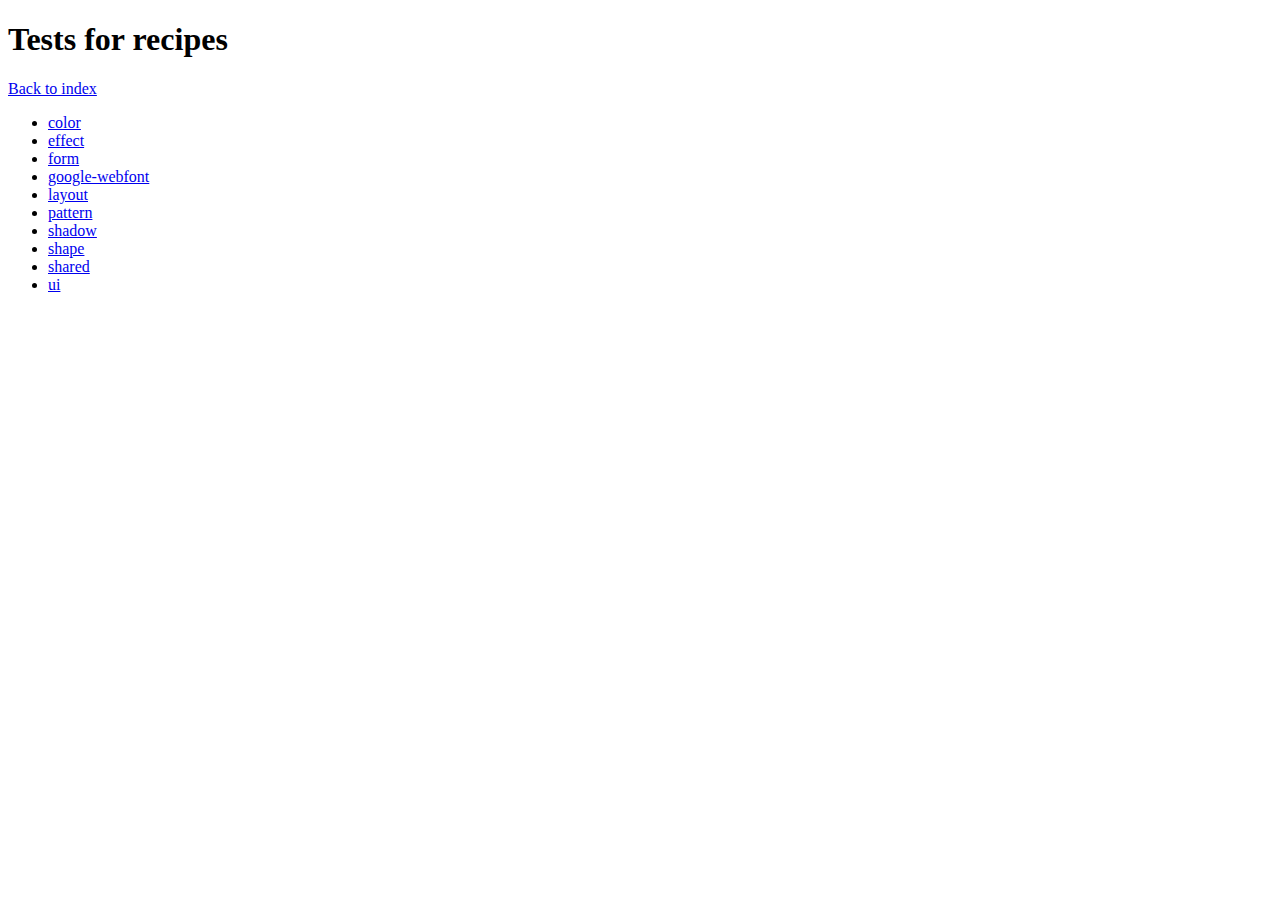
<file: lib/touch2/resources/themes/vendor/compass-recipes/tests/recipes/index.html>
<!doctype html>
<h1>Tests for recipes</h1>

<a href="../">Back to index</a>

<ul>
    <li><a href="color">color</a></li>
    <li><a href="effect">effect</a></li>
    <li><a href="form">form</a></li>
    <li><a href="google-webfont">google-webfont</a></li>
    <li><a href="layout">layout</a></li>
    <li><a href="pattern">pattern</a></li>
    <li><a href="shadow">shadow</a></li>
    <li><a href="shape">shape</a></li>
    <li><a href="shared">shared</a></li>
    <li><a href="ui">ui</a></li>
</ul>
</file>
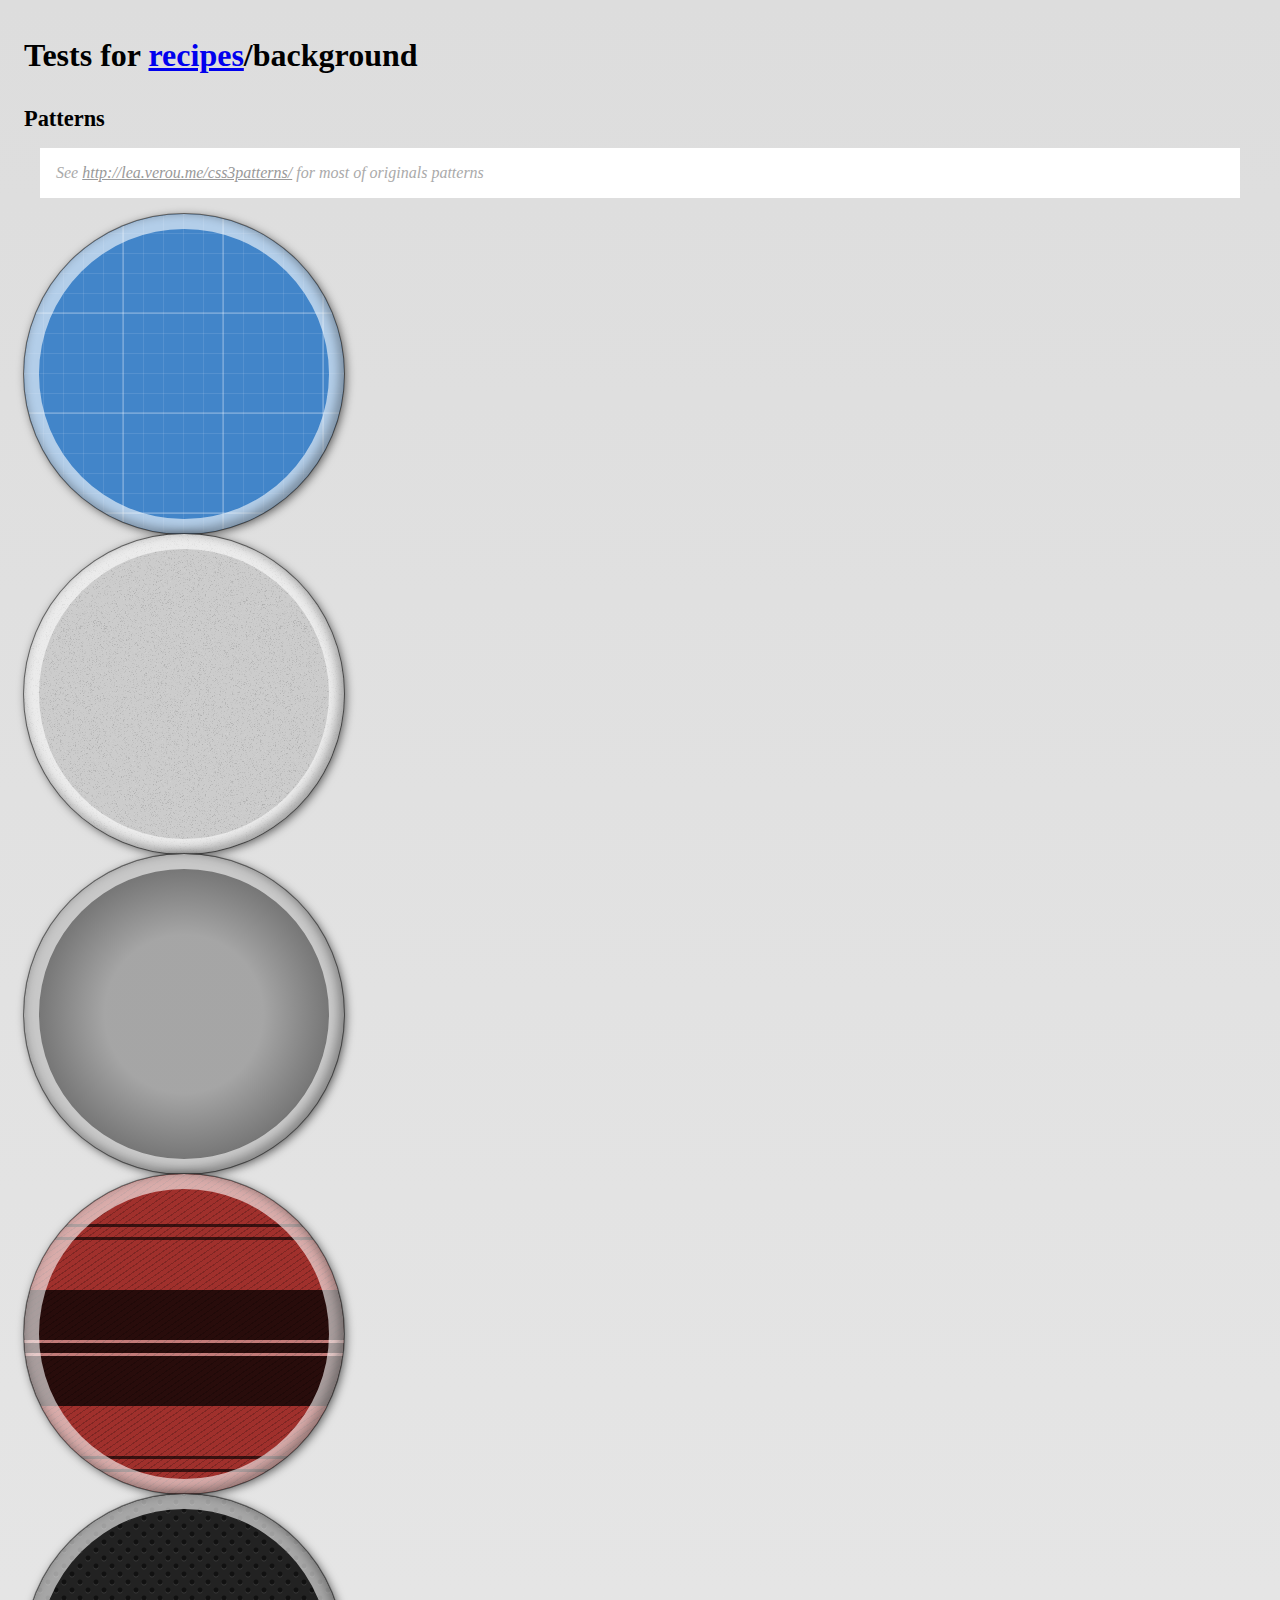
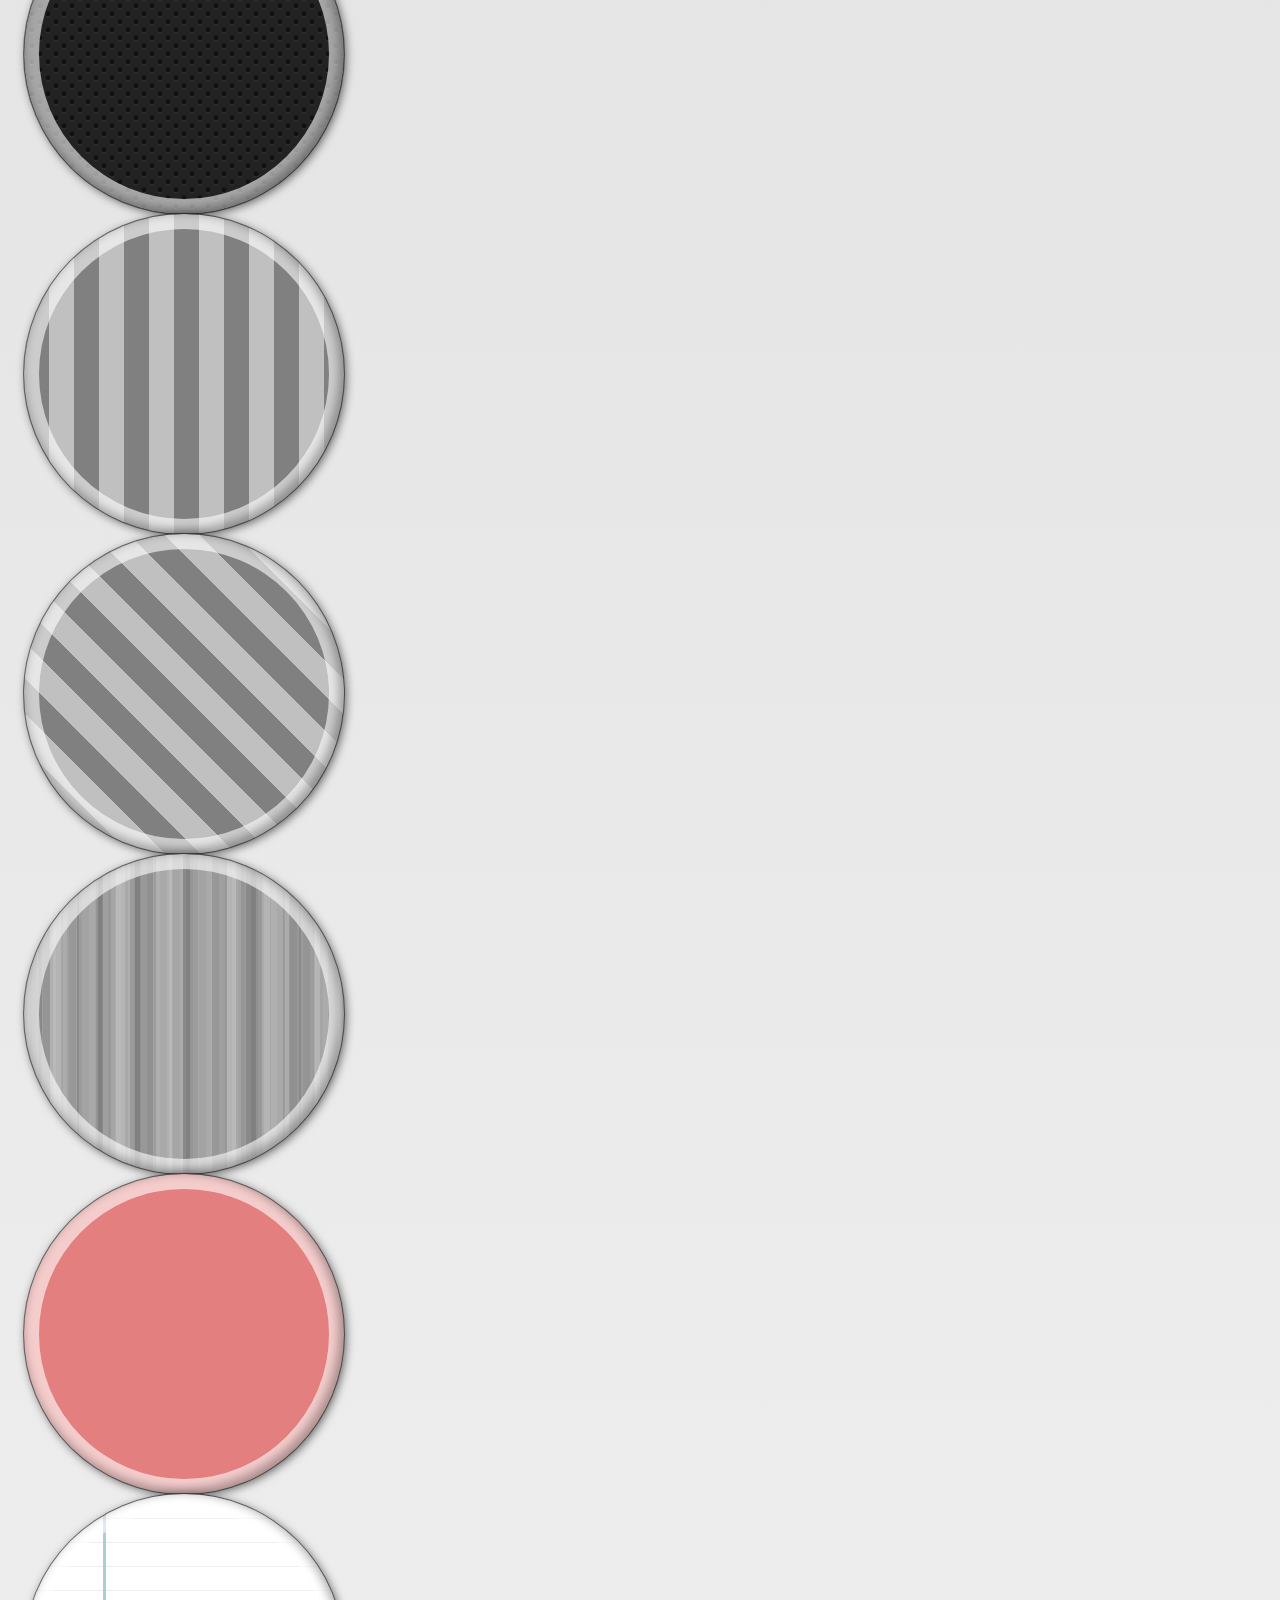
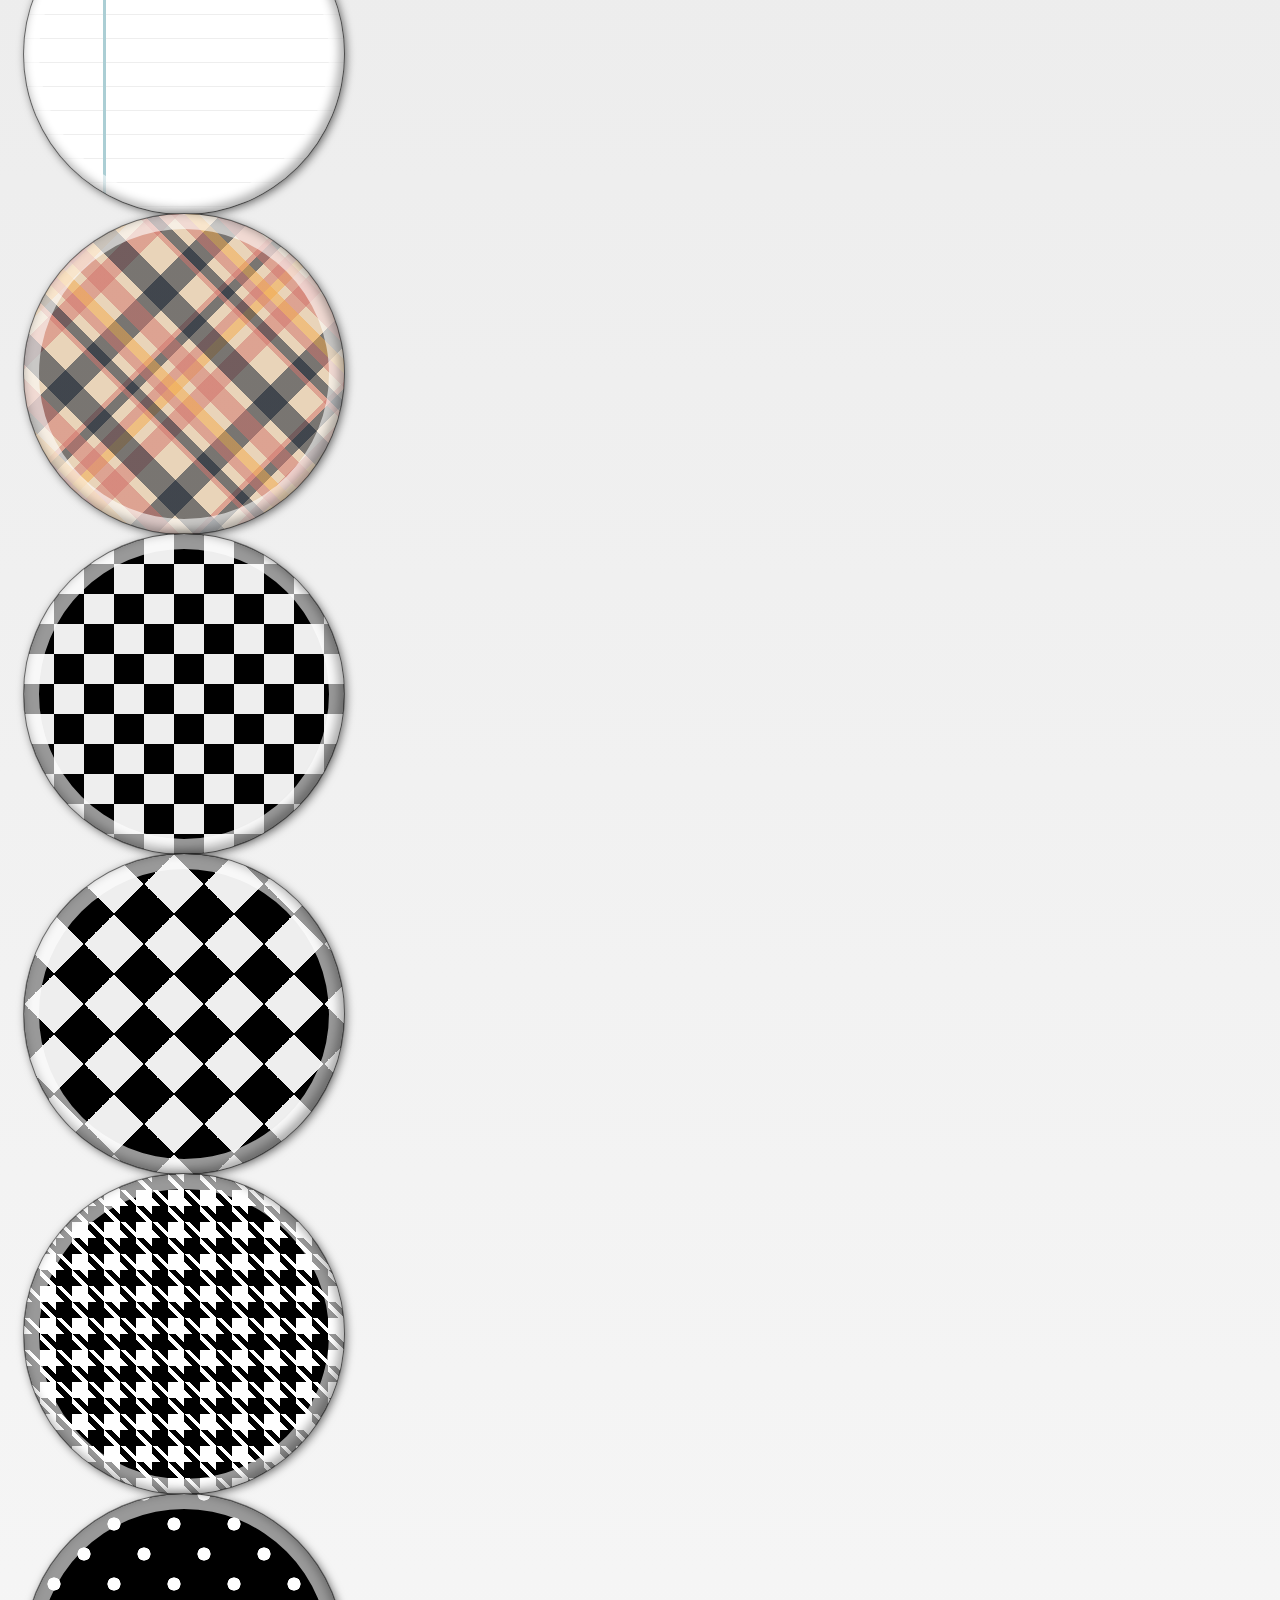
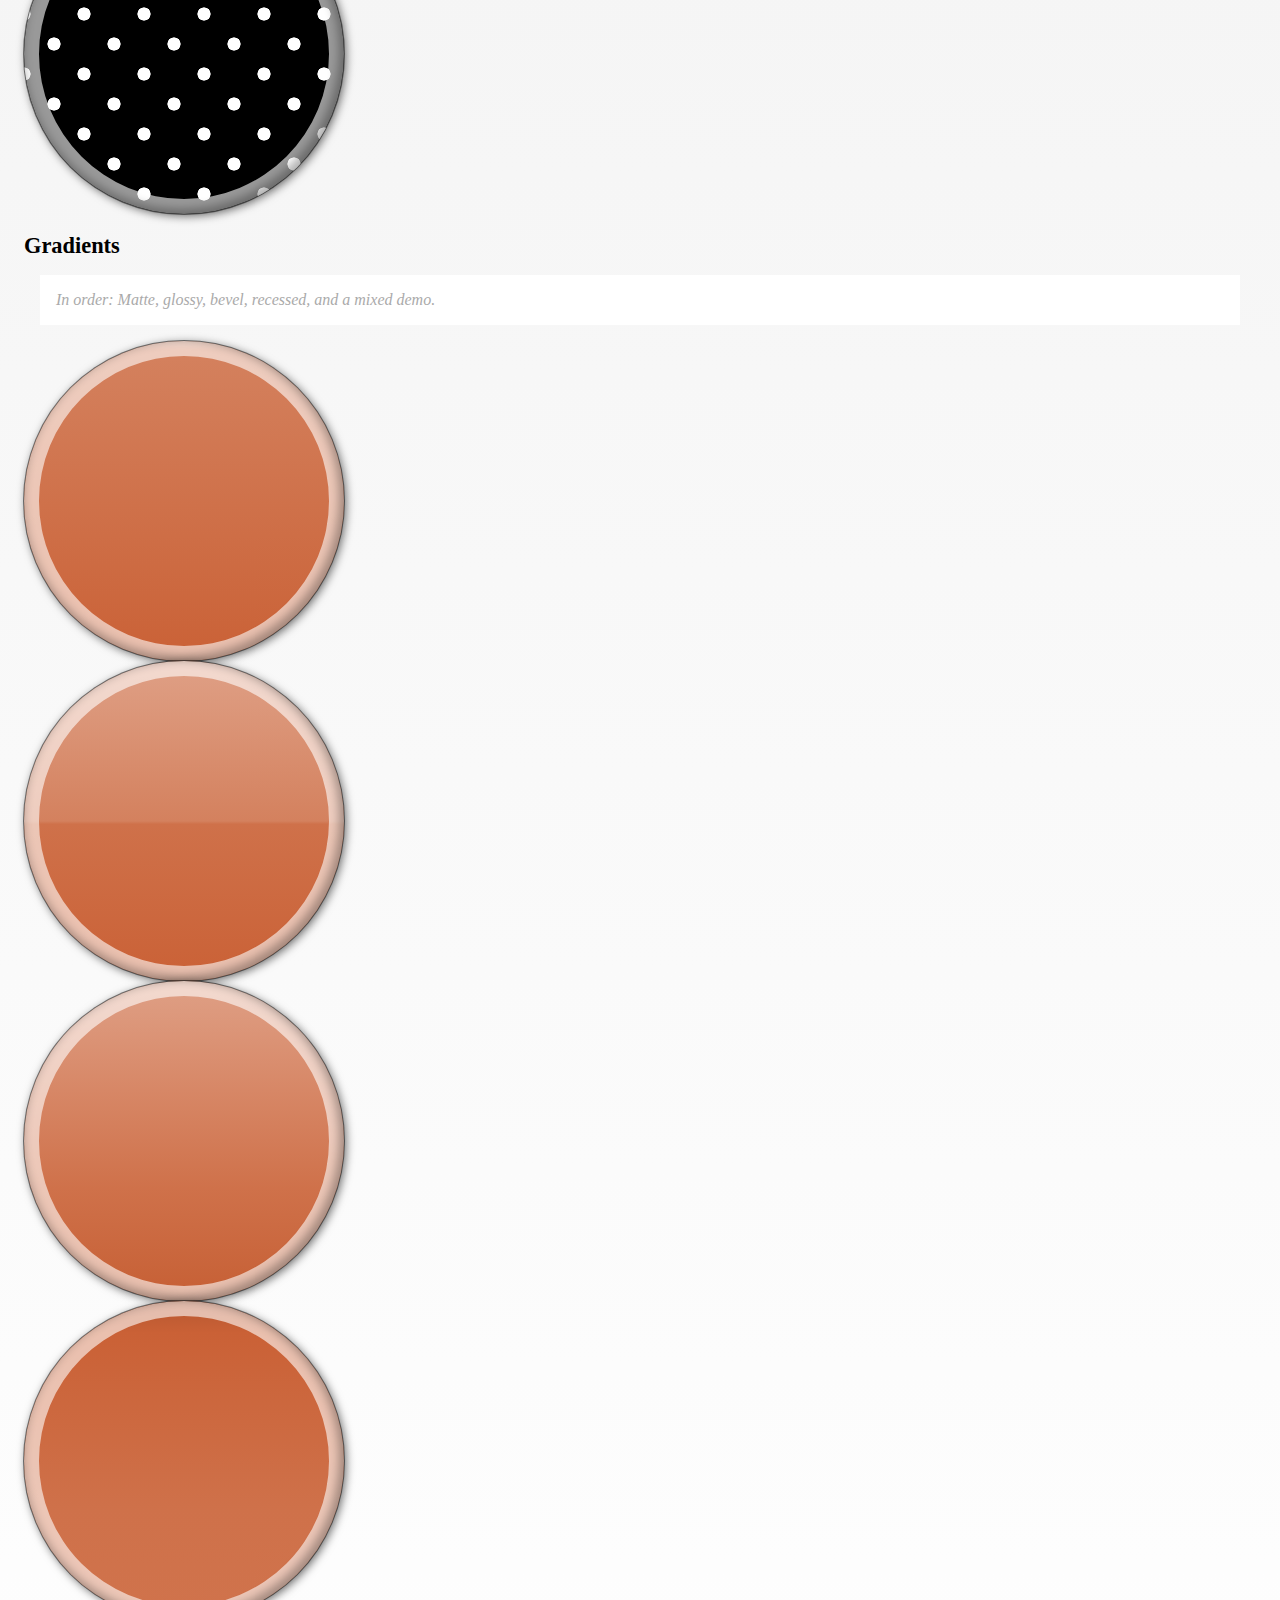
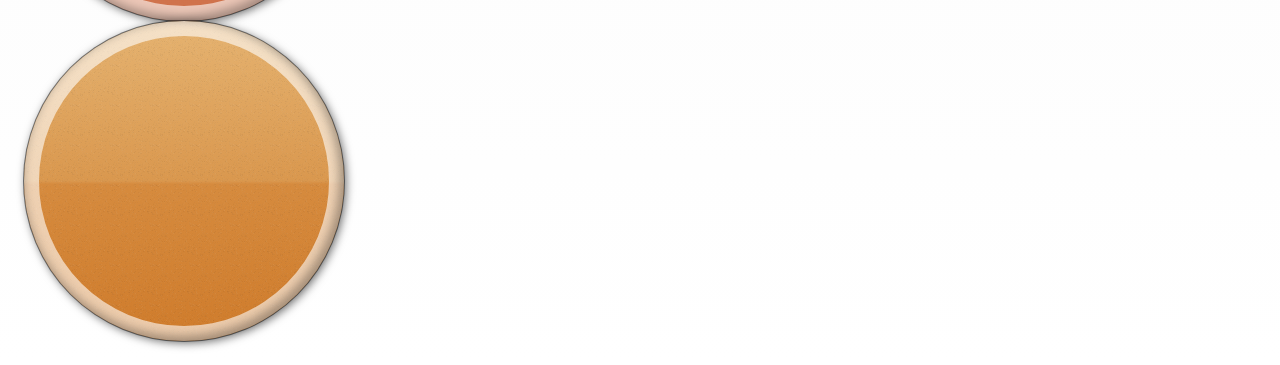
<file: lib/touch2/resources/themes/vendor/compass-recipes/tests/recipes/background/index.html>
<!doctype html>
<link rel="stylesheet" href="s.css" />
<h1>Tests for <a href="../">recipes</a>/background</h1>

<h2>Patterns</h2>

<p class="doc">
    See <a href="http://lea.verou.me/css3patterns/">http://lea.verou.me/css3patterns/</a> for most of originals patterns
</p>

<div class="background-blueprint-grid"></div>

<div class="background-noise"></div>

<div class="background-radial-overlay"></div>

<div class="background-tartan"></div>

<div class="background-carbon-fiber"></div>

<div class="background-horizontal-stripes"></div>

<div class="background-diagonal-stripes"></div>

<div class="background-stripes-cicada"></div>

<div class="background-tablecloth"></div>

<div class="background-lined-paper"></div>

<div class="background-madras"></div>

<div class="background-checkerboard"></div>

<div class="background-checkerboard-diagonal"></div>

<div class="background-houndstooth"></div>

<div class="background-polka-dot"></div>

<h2>Gradients</h2>

<p class="doc">
    In order: Matte, glossy, bevel, recessed, and a mixed demo.
</p>

<div class="background-matte"></div>

<div class="background-glossy"></div>

<div class="background-bevel"></div>

<div class="background-recessed"></div>

<div class="background-mixed"></div>
</file>
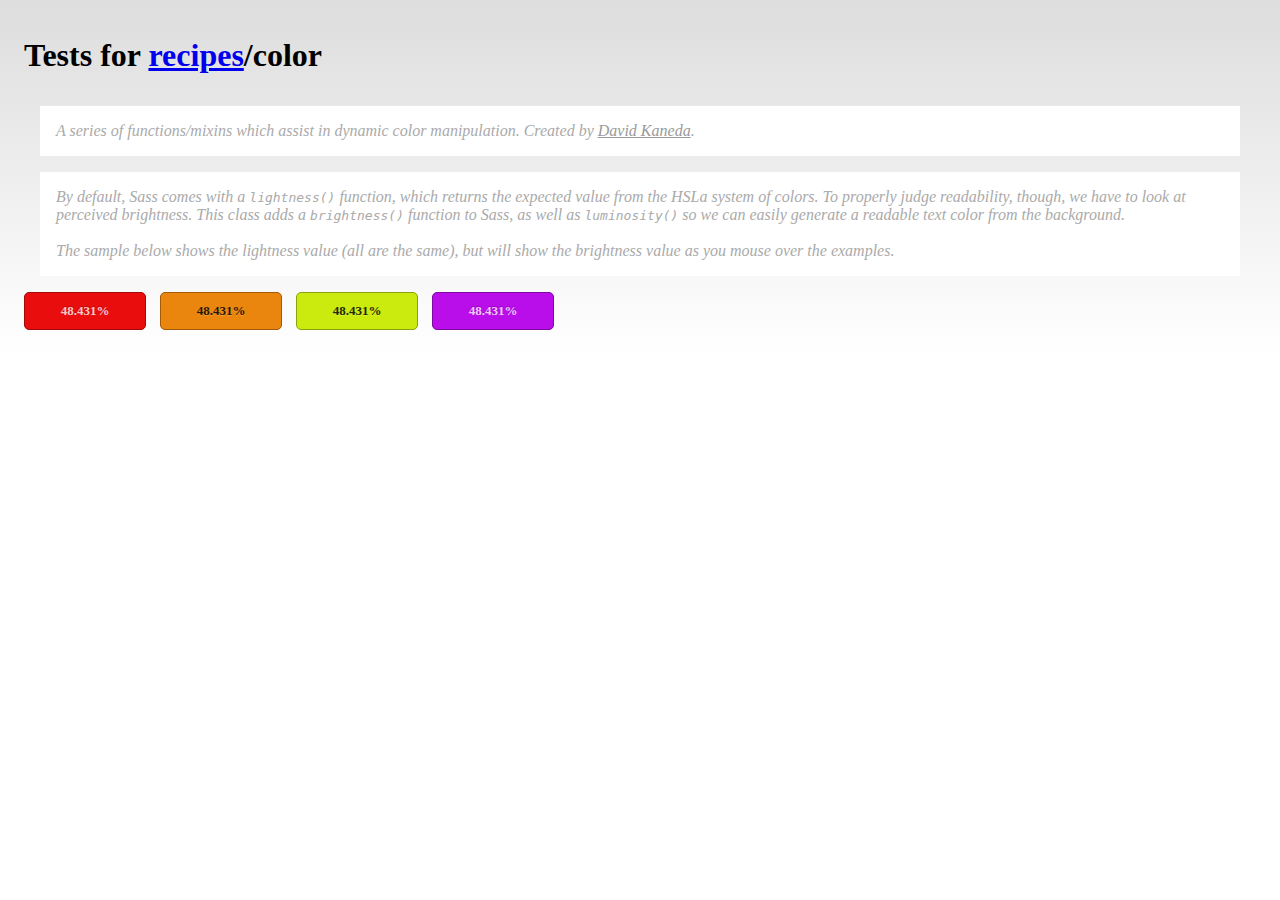
<file: lib/touch2/resources/themes/vendor/compass-recipes/tests/recipes/color/index.html>
<!doctype html>
<link rel="stylesheet" href="s.css" />
<h1>Tests for <a href="../">recipes</a>/color</h1>

<p class="doc">
    A series of functions/mixins which assist in dynamic color manipulation.
    Created by <a href="http://www.davidkaneda.com">David Kaneda</a>.
</p>

<p class="doc">
    By default, Sass comes with a <code>lightness()</code> function, which returns the expected value from the HSLa system of colors. To properly judge readability, though, we have to look at perceived brightness. This class adds a <code>brightness()</code> function to Sass, as well as <code>luminosity()</code> so we can easily generate a readable text color from the background.<br><br>

    The sample below shows the lightness value (all are the same), but will show the brightness value as you mouse over the examples.
</p>

<div class="swatch1"></div>

<div class="swatch2"></div>

<div class="swatch3"></div>

<div class="swatch4"></div>

<div class="swatch5"></div>
</file>
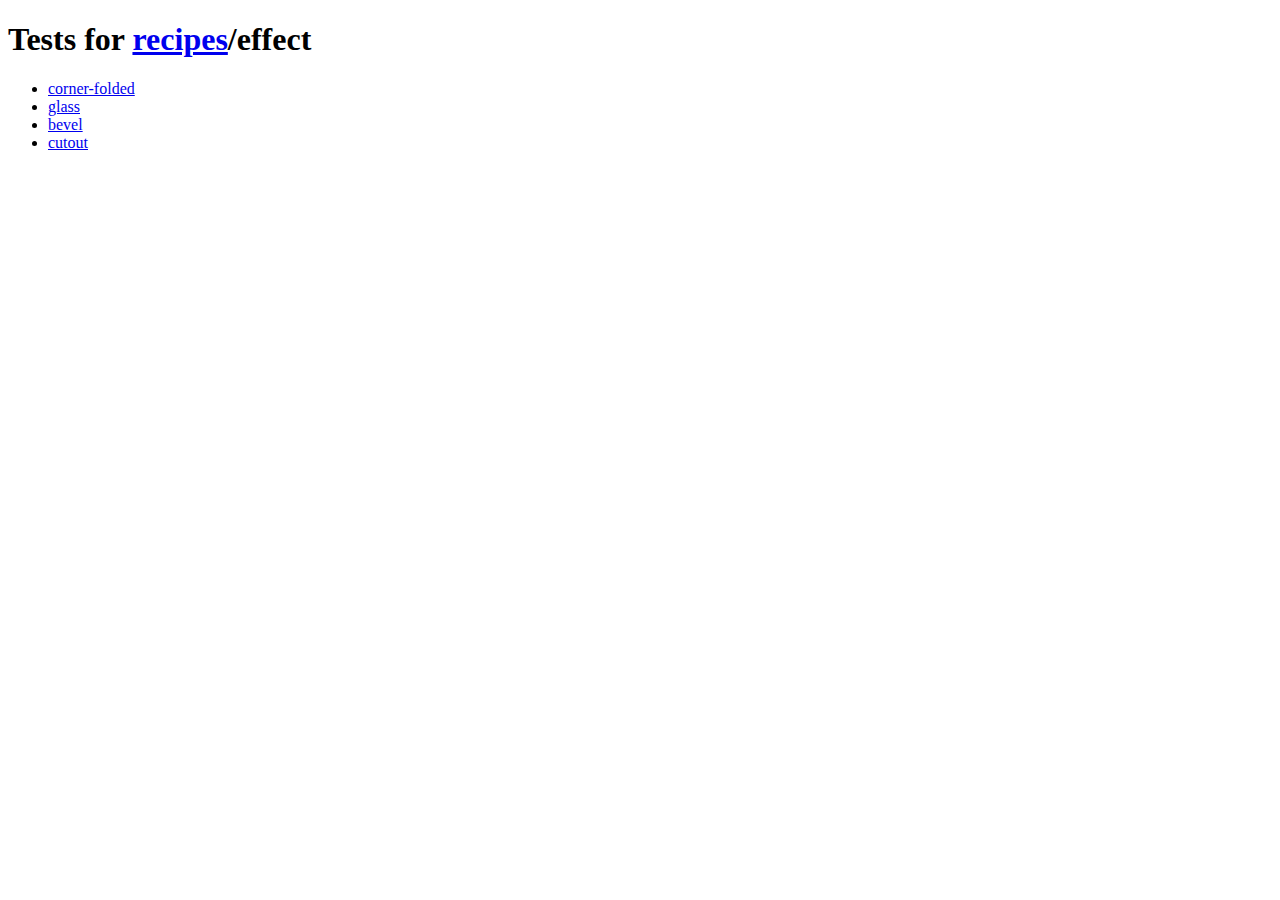
<file: lib/touch2/resources/themes/vendor/compass-recipes/tests/recipes/effect/index.html>
<!doctype html>
<h1>Tests for <a href="../">recipes</a>/effect</h1>

<ul>
    <li><a href="corner-folded">corner-folded</a></li>
    <li><a href="glass">glass</a></li>
    <li><a href="bevel">bevel</a></li>
    <li><a href="cutout">cutout</a></li>

</ul>
</file>
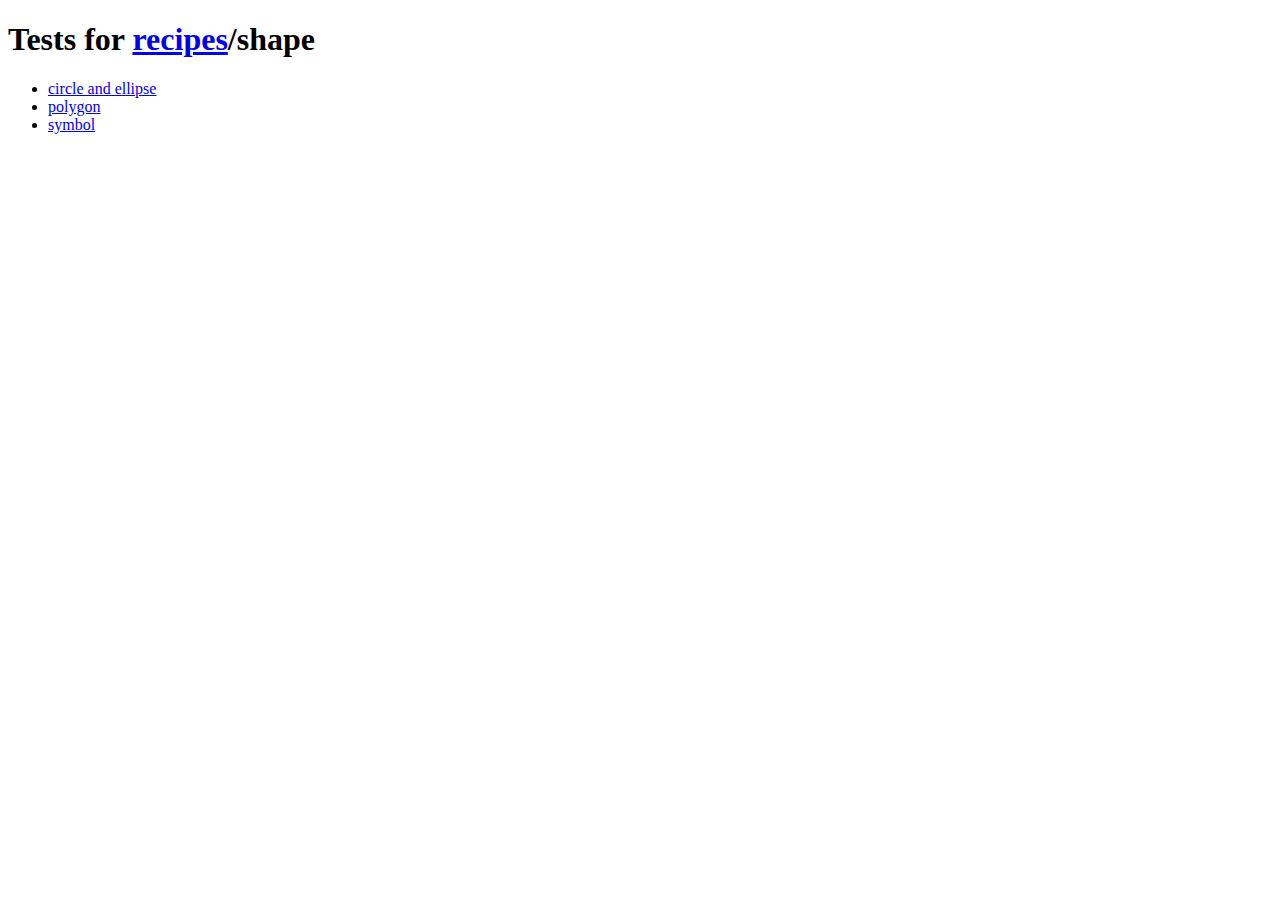
<file: lib/touch2/resources/themes/vendor/compass-recipes/tests/recipes/shape/index.html>
<!doctype html>
<h1>Tests for <a href="../">recipes</a>/shape</h1>

<ul>
    <li><a href="ellipse">circle and ellipse</a></li>
    <li><a href="polygon">polygon</a></li>
    <li><a href="symbol">symbol</a></li>
</ul>
</file>
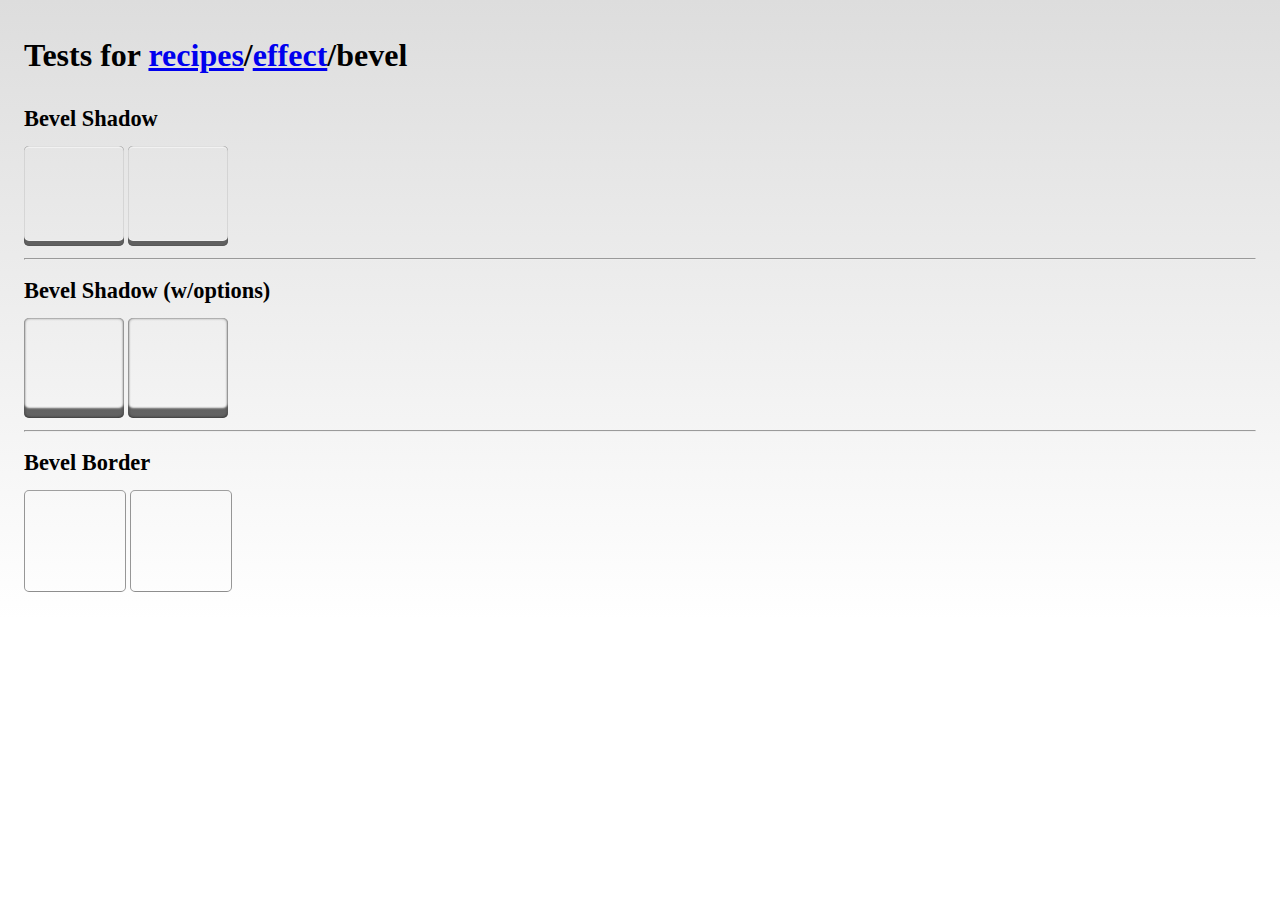
<file: lib/touch2/resources/themes/vendor/compass-recipes/tests/recipes/effect/bevel/index.html>
<!doctype html>
<link rel="stylesheet" href="s.css" />
<h1>Tests for <a href="../../">recipes</a>/<a href="../">effect</a>/bevel</h1>

<h2>Bevel Shadow</h2>
<div class="avatar1 bevel-shadow"></div>
<div class="avatar2 bevel-shadow"></div>

<hr>

<h2>Bevel Shadow (w/options)</h2>
<div class="avatar1 bevel-shadow-soft"></div>
<div class="avatar2 bevel-shadow-soft"></div>

<hr>

<h2>Bevel Border</h2>
<div class="avatar1 bevel-border"></div>
<div class="avatar2 bevel-border"></div>
</file>
<file: lib/touch2/resources/themes/vendor/compass-recipes/tests/recipes/background/s.css>
html {
  padding: 1em;
  background: -webkit-gradient(linear, 50% 0%, 50% 100%, color-stop(0%, #dddddd), color-stop(100%, #ffffff)) no-repeat;
  background: -webkit-linear-gradient(#dddddd, #ffffff) no-repeat;
  background: -moz-linear-gradient(#dddddd, #ffffff) no-repeat;
  background: -o-linear-gradient(#dddddd, #ffffff) no-repeat;
  background: -ms-linear-gradient(#dddddd, #ffffff) no-repeat;
  background: linear-gradient(#dddddd, #ffffff) no-repeat;
}

h1 {
  font-size: 2em;
  margin-bottom: 1em;
}

h2 {
  font-size: 1.4em;
  margin-bottom: .6em;
}

.doc {
  background: #fff;
  border: #ddd;
  padding: 1em;
  color: #aaa;
  margin: 1em;
  font-style: italic;
}
.doc a {
  color: #999;
}

/**
 * Background noise recipe
 * 
 * This recipe use a sass function to generate a .png file
 * 
 * Inspired by a jQuery plugin "Noisy" by Daniel Rapp @DanielRapp
 * @link https://github.com/DanielRapp/Noisy
 * 
 * Converted using Sass by Aaron Russell @aaronrussell & Philipp Bosch @philippbosch
 * @link https://gist.github.com/1021332
 * 
 * Ported to a sass gem by Antti Salonen @antsa
 * @link https://github.com/antsa/sassy_noise
 * 
 * Mixin:        background-noise
 * Function:     background_noise
 * 
 * @author Daniel Rapp @DanielRapp
 * @author Aaron Russell @aaronrussell
 * @author Philipp Bosch @philippbosch
 * @author Antti Salonen @antsa
 * @author Maxime Thirouin maxime.thirouin@gmail.com @MoOx
 */
/**
 *
 * @class Gradients
 * @author David Kaneda http://www.davidkaneda.com/
 *
 */
/**
 * Adds a background gradient into a specified selector.
 * 
 *     @include background-gradient(#444, 'glossy');
 * 
 * You can also use color-stops if you want full control of the gradient:
 * 
 *     @include background-gradient(#444, color-stops(#333, #222, #111));
 * 
 * @param {color} $bg-color
 * The base color of the gradient.
 * 
 * @param {string/list} $type
 * The style of the gradient, one of five pre-defined options: matte, bevel, glossy, recessed, or linear:
 *
 *     @include background-gradient(red, 'glossy');
 *
 * It can also accept a list of color-stop values:;
 * 
 *     @include background-gradient(black, color-stops(#333, #111, #000));
 * 
 * @param {string} $direction
 * The direction of the gradient.
 */
/**
 * Blueprint grid background pattern
 * 
 * @link http://lea.verou.me/css3patterns/#blueprint-grid
 *
 * @author Lea Verou http://lea.verou.me/ for the original pattern
 * @author Maxime Thirouin maxime.thirouin@gmail.com @MoOx for the sass mixin
 */
/**
 * Background overlay inspired by Google Chrome modal overlay
 * 
 * @author Maxime Thirouin @MoOx maxime.thirouin@gmail.com
 */
/**
 *
 * Before compass 0.11.5, you need to add
 * Compass::BrowserSupport.add_support("repeating-linear-gradient", "webkit", "moz", "o", "ms")
 * To your configuration (config.rb)
 * @see https://github.com/chriseppstein/compass/issues/401
 *
 * @link http://lea.verou.me/css3patterns/#tartan
 *
 * @author Marta Armada http://swwweet.com/ for the original pattern
 * @author Maxime Thirouin maxime.thirouin@gmail.com @MoOx for the sass mixin
 */
/**
 * Carbon Fiber background pattern
 *
 * @author Lea Verou http://lea.verou.me/ for the original pattern
 * @author David Kaneda http://www.davidkaneda.com/ for the Sass mixin
 *
 * @link http://lea.verou.me/css3patterns/
 *
 */
/**
 * Striped background patterns
 *
 * Before compass 0.11.5, you need to add
 * Compass::BrowserSupport.add_support("repeating-linear-gradient", "webkit", "moz", "o", "ms")
 * To your configuration (config.rb)
 * @see https://github.com/chriseppstein/compass/issues/401
 *
 * @link http://lea.verou.me/css3patterns/#horizontal-stripes
 * @link http://lea.verou.me/css3patterns/#vertical-stripes
 *
 * @author Lea Verou http://lea.verou.me/ for the original pattern
 * @author Mason Wendell mason@canarypromo.com @canarymason for the sass mixin
 */
/**
 * Cicada background pattern
 *
 * @link http://lea.verou.me/css3patterns/#cicada-stripes
 *
 * @author Randy Merril http://forthedeveloper.com/ for the original pattern
 * @author Mason Wendell mason@canarypromo.com @canarymason for the sass mixin
 */
/**
 *
 * Tablecloth background pattern
 *
 * @link http://lea.verou.me/css3patterns/#tablecloth
 *
 * @author Lea Verou http://lea.verou.me/ for the original pattern
 * @author Mason Wendell mason@canarypromo.com @canarymason for the sass mixin
 */
/**
 * Lined paper background pattern
 *
 * @link http://lea.verou.me/css3patterns/#lined-paper
 *
 * @author Sarah Backhouse http://www.jadu.net/ for the original pattern
 * @author Mason Wendell mason@canarypromo.com @canarymason for the sass mixin
 */
/**
 * Madras background pattern
 *
 * Before compass 0.11.5, you need to add
 * Compass::BrowserSupport.add_support("repeating-linear-gradient", "webkit", "moz", "o", "ms")
 * To your configuration (config.rb)
 * @see https://github.com/chriseppstein/compass/issues/401
 *
 * @link http://lea.verou.me/css3patterns/#madras
 *
 * @author Divya Manian http://nimbupani.com/ for the original pattern
 * @author Mason Wendell mason@canarypromo.com @canarymason for the sass mixin
 */
/**
 * Checkerboard background pattern
 *
 * @link http://lea.verou.me/css3patterns/#checkerboard
 * @link http://lea.verou.me/css3patterns/#diagonal-checkerboard
 *
 * @author Lea Verou http://lea.verou.me/ for the original pattern
 * @author Mason Wendell mason@canarypromo.com @canarymason for the sass mixin
 */
/**
 *
 * Houndstooth background pattern
 *
 * @link http://lea.verou.me/css3patterns/#houndstooth
 *
 * @author Antoine Bernier http://abernier.name for the original pattern
 * @author Mason Wendell mason@canarypromo.com @canarymason for the sass mixin
 */
/**
 *
 * Polkadot background pattern
 *
 * @link http://lea.verou.me/css3patterns/#polka-dot
 *
 * @author Lea Verou http://lea.verou.me/ for the original pattern
 * @author Mason Wendell mason@canarypromo.com @canarymason for the sass mixin
 */
div {
  width: 20em;
  height: 20em;
  cursor: pointer;
  background-color: #ccc;
  -moz-border-radius: 50%;
  -webkit-border-radius: 50%;
  -o-border-radius: 50%;
  -ms-border-radius: 50%;
  -khtml-border-radius: 50%;
  border-radius: 50%;
  -moz-box-shadow: -3px -3px 10px 2px rgba(0, 0, 0, 0.3) inset, 0 0 0 15px rgba(255, 255, 255, 0.6) inset, 0 0 0 1px rgba(0, 0, 0, 0.5), 2px 2px 10px rgba(0, 0, 0, 0.6);
  -webkit-box-shadow: -3px -3px 10px 2px rgba(0, 0, 0, 0.3) inset, 0 0 0 15px rgba(255, 255, 255, 0.6) inset, 0 0 0 1px rgba(0, 0, 0, 0.5), 2px 2px 10px rgba(0, 0, 0, 0.6);
  -o-box-shadow: -3px -3px 10px 2px rgba(0, 0, 0, 0.3) inset, 0 0 0 15px rgba(255, 255, 255, 0.6) inset, 0 0 0 1px rgba(0, 0, 0, 0.5), 2px 2px 10px rgba(0, 0, 0, 0.6);
  box-shadow: -3px -3px 10px 2px rgba(0, 0, 0, 0.3) inset, 0 0 0 15px rgba(255, 255, 255, 0.6) inset, 0 0 0 1px rgba(0, 0, 0, 0.5), 2px 2px 10px rgba(0, 0, 0, 0.6);
}

.background-blueprint-grid {
  background-color: #4285c9;
  background-image: -webkit-gradient(linear, 50% 0%, 50% 2, color-stop(100%, rgba(255, 255, 255, 0.2)), color-stop(100%, rgba(255, 255, 255, 0))), -webkit-gradient(linear, 0% 50%, 2 50%, color-stop(100%, rgba(255, 255, 255, 0.2)), color-stop(100%, rgba(255, 255, 255, 0))), -webkit-gradient(linear, 50% 0%, 50% 1, color-stop(100%, rgba(255, 255, 255, 0.1)), color-stop(100%, rgba(255, 255, 255, 0))), -webkit-gradient(linear, 0% 50%, 1 50%, color-stop(100%, rgba(255, 255, 255, 0.1)), color-stop(100%, rgba(255, 255, 255, 0)));
  background-image: -webkit-linear-gradient(rgba(255, 255, 255, 0.2) 2px, rgba(255, 255, 255, 0) 2px), -webkit-linear-gradient(left, rgba(255, 255, 255, 0.2) 2px, rgba(255, 255, 255, 0) 2px), -webkit-linear-gradient(rgba(255, 255, 255, 0.1) 1px, rgba(255, 255, 255, 0) 1px), -webkit-linear-gradient(left, rgba(255, 255, 255, 0.1) 1px, rgba(255, 255, 255, 0) 1px);
  background-image: -moz-linear-gradient(rgba(255, 255, 255, 0.2) 2px, rgba(255, 255, 255, 0) 2px), -moz-linear-gradient(left, rgba(255, 255, 255, 0.2) 2px, rgba(255, 255, 255, 0) 2px), -moz-linear-gradient(rgba(255, 255, 255, 0.1) 1px, rgba(255, 255, 255, 0) 1px), -moz-linear-gradient(left, rgba(255, 255, 255, 0.1) 1px, rgba(255, 255, 255, 0) 1px);
  background-image: -o-linear-gradient(rgba(255, 255, 255, 0.2) 2px, rgba(255, 255, 255, 0) 2px), -o-linear-gradient(left, rgba(255, 255, 255, 0.2) 2px, rgba(255, 255, 255, 0) 2px), -o-linear-gradient(rgba(255, 255, 255, 0.1) 1px, rgba(255, 255, 255, 0) 1px), -o-linear-gradient(left, rgba(255, 255, 255, 0.1) 1px, rgba(255, 255, 255, 0) 1px);
  background-image: -ms-linear-gradient(rgba(255, 255, 255, 0.2) 2px, rgba(255, 255, 255, 0) 2px), -ms-linear-gradient(left, rgba(255, 255, 255, 0.2) 2px, rgba(255, 255, 255, 0) 2px), -ms-linear-gradient(rgba(255, 255, 255, 0.1) 1px, rgba(255, 255, 255, 0) 1px), -ms-linear-gradient(left, rgba(255, 255, 255, 0.1) 1px, rgba(255, 255, 255, 0) 1px);
  background-image: linear-gradient(rgba(255, 255, 255, 0.2) 2px, rgba(255, 255, 255, 0) 2px), linear-gradient(left, rgba(255, 255, 255, 0.2) 2px, rgba(255, 255, 255, 0) 2px), linear-gradient(rgba(255, 255, 255, 0.1) 1px, rgba(255, 255, 255, 0) 1px), linear-gradient(left, rgba(255, 255, 255, 0.1) 1px, rgba(255, 255, 255, 0) 1px);
  background-size: 100px 100px, 100px 100px, 20px 20px, 20px 20px;
  background-position: -2px -2px, -2px -2px, -1px -1px, -1px -1px;
}

.background-noise {
  background-image: url('[data-uri]');
  background-repeat: repeat;
}

.background-radial-overlay {
  background-image: -webkit-gradient(radial, 50% 50%, 0, 50% 50%, 100, color-stop(0%, rgba(127, 127, 127, 0.5)), color-stop(35%, rgba(127, 127, 127, 0.5)), color-stop(100%, rgba(0, 0, 0, 0.7)));
  background-image: -webkit-radial-gradient(rgba(127, 127, 127, 0.5), rgba(127, 127, 127, 0.5) 35%, rgba(0, 0, 0, 0.7));
  background-image: -moz-radial-gradient(rgba(127, 127, 127, 0.5), rgba(127, 127, 127, 0.5) 35%, rgba(0, 0, 0, 0.7));
  background-image: -o-radial-gradient(rgba(127, 127, 127, 0.5), rgba(127, 127, 127, 0.5) 35%, rgba(0, 0, 0, 0.7));
  background-image: -ms-radial-gradient(rgba(127, 127, 127, 0.5), rgba(127, 127, 127, 0.5) 35%, rgba(0, 0, 0, 0.7));
  background-image: radial-gradient(rgba(127, 127, 127, 0.5), rgba(127, 127, 127, 0.5) 35%, rgba(0, 0, 0, 0.7));
}

.background-tartan {
  background-color: #a0302c;
  background-image: -webkit-repeating-linear-gradient(rgba(255, 255, 255, 0), rgba(255, 255, 255, 0) 50px, rgba(0, 0, 0, 0.4) 50px, rgba(0, 0, 0, 0.4) 53px, rgba(255, 255, 255, 0) 53px, rgba(255, 255, 255, 0) 63px, rgba(0, 0, 0, 0.4) 63px, rgba(0, 0, 0, 0.4) 66px, rgba(255, 255, 255, 0) 66px, rgba(255, 255, 255, 0) 116px, rgba(0, 0, 0, 0.5) 116px, rgba(0, 0, 0, 0.5) 166px, rgba(255, 255, 255, 0.2) 166px, rgba(255, 255, 255, 0.2) 169px, rgba(0, 0, 0, 0.5) 169px, rgba(0, 0, 0, 0.5) 179px, rgba(255, 255, 255, 0.2) 179px, rgba(255, 255, 255, 0.2) 182px, rgba(0, 0, 0, 0.5) 182px, rgba(0, 0, 0, 0.5) 232px, rgba(255, 255, 255, 0) 232px), -webkit-repeating-linear-gradient(180deg, rgba(255, 255, 255, 0), rgba(255, 255, 255, 0) 50px, rgba(0, 0, 0, 0.4) 50px, rgba(0, 0, 0, 0.4) 53px, rgba(255, 255, 255, 0) 53px, rgba(255, 255, 255, 0) 63px, rgba(0, 0, 0, 0.4) 63px, rgba(0, 0, 0, 0.4) 66px, rgba(255, 255, 255, 0) 66px, rgba(255, 255, 255, 0) 116px, rgba(0, 0, 0, 0.5) 116px, rgba(0, 0, 0, 0.5) 166px, rgba(255, 255, 255, 0.2) 166px, rgba(255, 255, 255, 0.2) 169px, rgba(0, 0, 0, 0.5) 169px, rgba(0, 0, 0, 0.5) 179px, rgba(255, 255, 255, 0.2) 179px, rgba(255, 255, 255, 0.2) 182px, rgba(0, 0, 0, 0.5) 182px, rgba(0, 0, 0, 0.5) 232px, rgba(255, 255, 255, 0) 232px), -webkit-repeating-linear-gradient(-35deg, rgba(255, 255, 255, 0), rgba(255, 255, 255, 0) 2px, rgba(0, 0, 0, 0.2) 2px, rgba(0, 0, 0, 0.2) 3px, rgba(255, 255, 255, 0) 3px, rgba(255, 255, 255, 0) 5px, rgba(0, 0, 0, 0.2) 5px);
  background-image: -moz-repeating-linear-gradient(rgba(255, 255, 255, 0), rgba(255, 255, 255, 0) 50px, rgba(0, 0, 0, 0.4) 50px, rgba(0, 0, 0, 0.4) 53px, rgba(255, 255, 255, 0) 53px, rgba(255, 255, 255, 0) 63px, rgba(0, 0, 0, 0.4) 63px, rgba(0, 0, 0, 0.4) 66px, rgba(255, 255, 255, 0) 66px, rgba(255, 255, 255, 0) 116px, rgba(0, 0, 0, 0.5) 116px, rgba(0, 0, 0, 0.5) 166px, rgba(255, 255, 255, 0.2) 166px, rgba(255, 255, 255, 0.2) 169px, rgba(0, 0, 0, 0.5) 169px, rgba(0, 0, 0, 0.5) 179px, rgba(255, 255, 255, 0.2) 179px, rgba(255, 255, 255, 0.2) 182px, rgba(0, 0, 0, 0.5) 182px, rgba(0, 0, 0, 0.5) 232px, rgba(255, 255, 255, 0) 232px), -moz-repeating-linear-gradient(180deg, rgba(255, 255, 255, 0), rgba(255, 255, 255, 0) 50px, rgba(0, 0, 0, 0.4) 50px, rgba(0, 0, 0, 0.4) 53px, rgba(255, 255, 255, 0) 53px, rgba(255, 255, 255, 0) 63px, rgba(0, 0, 0, 0.4) 63px, rgba(0, 0, 0, 0.4) 66px, rgba(255, 255, 255, 0) 66px, rgba(255, 255, 255, 0) 116px, rgba(0, 0, 0, 0.5) 116px, rgba(0, 0, 0, 0.5) 166px, rgba(255, 255, 255, 0.2) 166px, rgba(255, 255, 255, 0.2) 169px, rgba(0, 0, 0, 0.5) 169px, rgba(0, 0, 0, 0.5) 179px, rgba(255, 255, 255, 0.2) 179px, rgba(255, 255, 255, 0.2) 182px, rgba(0, 0, 0, 0.5) 182px, rgba(0, 0, 0, 0.5) 232px, rgba(255, 255, 255, 0) 232px), -moz-repeating-linear-gradient(-35deg, rgba(255, 255, 255, 0), rgba(255, 255, 255, 0) 2px, rgba(0, 0, 0, 0.2) 2px, rgba(0, 0, 0, 0.2) 3px, rgba(255, 255, 255, 0) 3px, rgba(255, 255, 255, 0) 5px, rgba(0, 0, 0, 0.2) 5px);
  background-image: -o-repeating-linear-gradient(rgba(255, 255, 255, 0), rgba(255, 255, 255, 0) 50px, rgba(0, 0, 0, 0.4) 50px, rgba(0, 0, 0, 0.4) 53px, rgba(255, 255, 255, 0) 53px, rgba(255, 255, 255, 0) 63px, rgba(0, 0, 0, 0.4) 63px, rgba(0, 0, 0, 0.4) 66px, rgba(255, 255, 255, 0) 66px, rgba(255, 255, 255, 0) 116px, rgba(0, 0, 0, 0.5) 116px, rgba(0, 0, 0, 0.5) 166px, rgba(255, 255, 255, 0.2) 166px, rgba(255, 255, 255, 0.2) 169px, rgba(0, 0, 0, 0.5) 169px, rgba(0, 0, 0, 0.5) 179px, rgba(255, 255, 255, 0.2) 179px, rgba(255, 255, 255, 0.2) 182px, rgba(0, 0, 0, 0.5) 182px, rgba(0, 0, 0, 0.5) 232px, rgba(255, 255, 255, 0) 232px), -o-repeating-linear-gradient(180deg, rgba(255, 255, 255, 0), rgba(255, 255, 255, 0) 50px, rgba(0, 0, 0, 0.4) 50px, rgba(0, 0, 0, 0.4) 53px, rgba(255, 255, 255, 0) 53px, rgba(255, 255, 255, 0) 63px, rgba(0, 0, 0, 0.4) 63px, rgba(0, 0, 0, 0.4) 66px, rgba(255, 255, 255, 0) 66px, rgba(255, 255, 255, 0) 116px, rgba(0, 0, 0, 0.5) 116px, rgba(0, 0, 0, 0.5) 166px, rgba(255, 255, 255, 0.2) 166px, rgba(255, 255, 255, 0.2) 169px, rgba(0, 0, 0, 0.5) 169px, rgba(0, 0, 0, 0.5) 179px, rgba(255, 255, 255, 0.2) 179px, rgba(255, 255, 255, 0.2) 182px, rgba(0, 0, 0, 0.5) 182px, rgba(0, 0, 0, 0.5) 232px, rgba(255, 255, 255, 0) 232px), -o-repeating-linear-gradient(-35deg, rgba(255, 255, 255, 0), rgba(255, 255, 255, 0) 2px, rgba(0, 0, 0, 0.2) 2px, rgba(0, 0, 0, 0.2) 3px, rgba(255, 255, 255, 0) 3px, rgba(255, 255, 255, 0) 5px, rgba(0, 0, 0, 0.2) 5px);
  background-image: -ms-repeating-linear-gradient(rgba(255, 255, 255, 0), rgba(255, 255, 255, 0) 50px, rgba(0, 0, 0, 0.4) 50px, rgba(0, 0, 0, 0.4) 53px, rgba(255, 255, 255, 0) 53px, rgba(255, 255, 255, 0) 63px, rgba(0, 0, 0, 0.4) 63px, rgba(0, 0, 0, 0.4) 66px, rgba(255, 255, 255, 0) 66px, rgba(255, 255, 255, 0) 116px, rgba(0, 0, 0, 0.5) 116px, rgba(0, 0, 0, 0.5) 166px, rgba(255, 255, 255, 0.2) 166px, rgba(255, 255, 255, 0.2) 169px, rgba(0, 0, 0, 0.5) 169px, rgba(0, 0, 0, 0.5) 179px, rgba(255, 255, 255, 0.2) 179px, rgba(255, 255, 255, 0.2) 182px, rgba(0, 0, 0, 0.5) 182px, rgba(0, 0, 0, 0.5) 232px, rgba(255, 255, 255, 0) 232px), -ms-repeating-linear-gradient(180deg, rgba(255, 255, 255, 0), rgba(255, 255, 255, 0) 50px, rgba(0, 0, 0, 0.4) 50px, rgba(0, 0, 0, 0.4) 53px, rgba(255, 255, 255, 0) 53px, rgba(255, 255, 255, 0) 63px, rgba(0, 0, 0, 0.4) 63px, rgba(0, 0, 0, 0.4) 66px, rgba(255, 255, 255, 0) 66px, rgba(255, 255, 255, 0) 116px, rgba(0, 0, 0, 0.5) 116px, rgba(0, 0, 0, 0.5) 166px, rgba(255, 255, 255, 0.2) 166px, rgba(255, 255, 255, 0.2) 169px, rgba(0, 0, 0, 0.5) 169px, rgba(0, 0, 0, 0.5) 179px, rgba(255, 255, 255, 0.2) 179px, rgba(255, 255, 255, 0.2) 182px, rgba(0, 0, 0, 0.5) 182px, rgba(0, 0, 0, 0.5) 232px, rgba(255, 255, 255, 0) 232px), -ms-repeating-linear-gradient(-35deg, rgba(255, 255, 255, 0), rgba(255, 255, 255, 0) 2px, rgba(0, 0, 0, 0.2) 2px, rgba(0, 0, 0, 0.2) 3px, rgba(255, 255, 255, 0) 3px, rgba(255, 255, 255, 0) 5px, rgba(0, 0, 0, 0.2) 5px);
  background-image: repeating-linear-gradient(rgba(255, 255, 255, 0), rgba(255, 255, 255, 0) 50px, rgba(0, 0, 0, 0.4) 50px, rgba(0, 0, 0, 0.4) 53px, rgba(255, 255, 255, 0) 53px, rgba(255, 255, 255, 0) 63px, rgba(0, 0, 0, 0.4) 63px, rgba(0, 0, 0, 0.4) 66px, rgba(255, 255, 255, 0) 66px, rgba(255, 255, 255, 0) 116px, rgba(0, 0, 0, 0.5) 116px, rgba(0, 0, 0, 0.5) 166px, rgba(255, 255, 255, 0.2) 166px, rgba(255, 255, 255, 0.2) 169px, rgba(0, 0, 0, 0.5) 169px, rgba(0, 0, 0, 0.5) 179px, rgba(255, 255, 255, 0.2) 179px, rgba(255, 255, 255, 0.2) 182px, rgba(0, 0, 0, 0.5) 182px, rgba(0, 0, 0, 0.5) 232px, rgba(255, 255, 255, 0) 232px), repeating-linear-gradient(180deg, rgba(255, 255, 255, 0), rgba(255, 255, 255, 0) 50px, rgba(0, 0, 0, 0.4) 50px, rgba(0, 0, 0, 0.4) 53px, rgba(255, 255, 255, 0) 53px, rgba(255, 255, 255, 0) 63px, rgba(0, 0, 0, 0.4) 63px, rgba(0, 0, 0, 0.4) 66px, rgba(255, 255, 255, 0) 66px, rgba(255, 255, 255, 0) 116px, rgba(0, 0, 0, 0.5) 116px, rgba(0, 0, 0, 0.5) 166px, rgba(255, 255, 255, 0.2) 166px, rgba(255, 255, 255, 0.2) 169px, rgba(0, 0, 0, 0.5) 169px, rgba(0, 0, 0, 0.5) 179px, rgba(255, 255, 255, 0.2) 179px, rgba(255, 255, 255, 0.2) 182px, rgba(0, 0, 0, 0.5) 182px, rgba(0, 0, 0, 0.5) 232px, rgba(255, 255, 255, 0) 232px), repeating-linear-gradient(-35deg, rgba(255, 255, 255, 0), rgba(255, 255, 255, 0) 2px, rgba(0, 0, 0, 0.2) 2px, rgba(0, 0, 0, 0.2) 3px, rgba(255, 255, 255, 0) 3px, rgba(255, 255, 255, 0) 5px, rgba(0, 0, 0, 0.2) 5px);
}

.background-carbon-fiber {
  background-image: -webkit-gradient(radial, 50% 50%, 0, 50% 50%, 3, color-stop(66.667%, #111111), color-stop(100%, rgba(4, 4, 4, 0))), -webkit-gradient(radial, 50% 50%, 0, 50% 50%, 3, color-stop(66.667%, #111111), color-stop(100%, rgba(4, 4, 4, 0))), -webkit-gradient(radial, 50% 50%, 0, 50% 50%, 3, color-stop(66.667%, rgba(255, 255, 255, 0.1)), color-stop(100%, rgba(255, 255, 255, 0))), -webkit-gradient(radial, 50% 50%, 0, 50% 50%, 3, color-stop(66.667%, rgba(255, 255, 255, 0.1)), color-stop(100%, rgba(255, 255, 255, 0)));
  background-image: -webkit-radial-gradient(#111111 2px, rgba(4, 4, 4, 0) 3px), -webkit-radial-gradient(#111111 2px, rgba(4, 4, 4, 0) 3px), -webkit-radial-gradient(rgba(255, 255, 255, 0.1) 2px, rgba(255, 255, 255, 0) 3px), -webkit-radial-gradient(rgba(255, 255, 255, 0.1) 2px, rgba(255, 255, 255, 0) 3px);
  background-image: -moz-radial-gradient(#111111 2px, rgba(4, 4, 4, 0) 3px), -moz-radial-gradient(#111111 2px, rgba(4, 4, 4, 0) 3px), -moz-radial-gradient(rgba(255, 255, 255, 0.1) 2px, rgba(255, 255, 255, 0) 3px), -moz-radial-gradient(rgba(255, 255, 255, 0.1) 2px, rgba(255, 255, 255, 0) 3px);
  background-image: -o-radial-gradient(#111111 2px, rgba(4, 4, 4, 0) 3px), -o-radial-gradient(#111111 2px, rgba(4, 4, 4, 0) 3px), -o-radial-gradient(rgba(255, 255, 255, 0.1) 2px, rgba(255, 255, 255, 0) 3px), -o-radial-gradient(rgba(255, 255, 255, 0.1) 2px, rgba(255, 255, 255, 0) 3px);
  background-image: -ms-radial-gradient(#111111 2px, rgba(4, 4, 4, 0) 3px), -ms-radial-gradient(#111111 2px, rgba(4, 4, 4, 0) 3px), -ms-radial-gradient(rgba(255, 255, 255, 0.1) 2px, rgba(255, 255, 255, 0) 3px), -ms-radial-gradient(rgba(255, 255, 255, 0.1) 2px, rgba(255, 255, 255, 0) 3px);
  background-image: radial-gradient(#111111 2px, rgba(4, 4, 4, 0) 3px), radial-gradient(#111111 2px, rgba(4, 4, 4, 0) 3px), radial-gradient(rgba(255, 255, 255, 0.1) 2px, rgba(255, 255, 255, 0) 3px), radial-gradient(rgba(255, 255, 255, 0.1) 2px, rgba(255, 255, 255, 0) 3px);
  background-repeat: repeat;
  background-position: 0 0, 8px 8px, 0 1px, 8px 9px;
  background-color: #222222;
  background-size: 16px 16px;
}

.background-horizontal-stripes {
  background-color: gray;
  background-image: -webkit-gradient(linear, 0% 50%, 100% 50%, color-stop(50%, rgba(0, 0, 0, 0)), color-stop(50%, rgba(255, 255, 255, 0.5)));
  background-image: -webkit-linear-gradient(left, rgba(0, 0, 0, 0) 50%, rgba(255, 255, 255, 0.5) 50%);
  background-image: -moz-linear-gradient(left, rgba(0, 0, 0, 0) 50%, rgba(255, 255, 255, 0.5) 50%);
  background-image: -o-linear-gradient(left, rgba(0, 0, 0, 0) 50%, rgba(255, 255, 255, 0.5) 50%);
  background-image: -ms-linear-gradient(left, rgba(0, 0, 0, 0) 50%, rgba(255, 255, 255, 0.5) 50%);
  background-image: linear-gradient(left, rgba(0, 0, 0, 0) 50%, rgba(255, 255, 255, 0.5) 50%);
  background-size: 50px 50px;
}

.background-diagonal-stripes {
  background-color: gray;
  background-image: -webkit-repeating-linear-gradient(45deg, rgba(0, 0, 0, 0), rgba(0, 0, 0, 0) 25px, rgba(255, 255, 255, 0.5) 25px, rgba(255, 255, 255, 0.5) 50px);
  background-image: -moz-repeating-linear-gradient(45deg, rgba(0, 0, 0, 0), rgba(0, 0, 0, 0) 25px, rgba(255, 255, 255, 0.5) 25px, rgba(255, 255, 255, 0.5) 50px);
  background-image: -o-repeating-linear-gradient(45deg, rgba(0, 0, 0, 0), rgba(0, 0, 0, 0) 25px, rgba(255, 255, 255, 0.5) 25px, rgba(255, 255, 255, 0.5) 50px);
  background-image: -ms-repeating-linear-gradient(45deg, rgba(0, 0, 0, 0), rgba(0, 0, 0, 0) 25px, rgba(255, 255, 255, 0.5) 25px, rgba(255, 255, 255, 0.5) 50px);
  background-image: repeating-linear-gradient(45deg, rgba(0, 0, 0, 0), rgba(0, 0, 0, 0) 25px, rgba(255, 255, 255, 0.5) 25px, rgba(255, 255, 255, 0.5) 50px);
}

.background-stripes-cicada {
  background-color: gray;
  background-image: -webkit-gradient(linear, 0% 50%, 100% 50%, color-stop(50%, rgba(255, 255, 255, 0.07)), color-stop(50%, rgba(0, 0, 0, 0))), -webkit-gradient(linear, 0% 50%, 100% 50%, color-stop(50%, rgba(255, 255, 255, 0.13)), color-stop(50%, rgba(0, 0, 0, 0))), -webkit-gradient(linear, 0% 50%, 100% 50%, color-stop(50%, rgba(0, 0, 0, 0)), color-stop(50%, rgba(255, 255, 255, 0.17))), -webkit-gradient(linear, 0% 50%, 100% 50%, color-stop(50%, rgba(0, 0, 0, 0)), color-stop(50%, rgba(255, 255, 255, 0.19)));
  background-image: -webkit-linear-gradient(left, rgba(255, 255, 255, 0.07) 50%, rgba(0, 0, 0, 0) 50%), -webkit-linear-gradient(left, rgba(255, 255, 255, 0.13) 50%, rgba(0, 0, 0, 0) 50%), -webkit-linear-gradient(left, rgba(0, 0, 0, 0) 50%, rgba(255, 255, 255, 0.17) 50%), -webkit-linear-gradient(left, rgba(0, 0, 0, 0) 50%, rgba(255, 255, 255, 0.19) 50%);
  background-image: -moz-linear-gradient(left, rgba(255, 255, 255, 0.07) 50%, rgba(0, 0, 0, 0) 50%), -moz-linear-gradient(left, rgba(255, 255, 255, 0.13) 50%, rgba(0, 0, 0, 0) 50%), -moz-linear-gradient(left, rgba(0, 0, 0, 0) 50%, rgba(255, 255, 255, 0.17) 50%), -moz-linear-gradient(left, rgba(0, 0, 0, 0) 50%, rgba(255, 255, 255, 0.19) 50%);
  background-image: -o-linear-gradient(left, rgba(255, 255, 255, 0.07) 50%, rgba(0, 0, 0, 0) 50%), -o-linear-gradient(left, rgba(255, 255, 255, 0.13) 50%, rgba(0, 0, 0, 0) 50%), -o-linear-gradient(left, rgba(0, 0, 0, 0) 50%, rgba(255, 255, 255, 0.17) 50%), -o-linear-gradient(left, rgba(0, 0, 0, 0) 50%, rgba(255, 255, 255, 0.19) 50%);
  background-image: -ms-linear-gradient(left, rgba(255, 255, 255, 0.07) 50%, rgba(0, 0, 0, 0) 50%), -ms-linear-gradient(left, rgba(255, 255, 255, 0.13) 50%, rgba(0, 0, 0, 0) 50%), -ms-linear-gradient(left, rgba(0, 0, 0, 0) 50%, rgba(255, 255, 255, 0.17) 50%), -ms-linear-gradient(left, rgba(0, 0, 0, 0) 50%, rgba(255, 255, 255, 0.19) 50%);
  background-image: linear-gradient(left, rgba(255, 255, 255, 0.07) 50%, rgba(0, 0, 0, 0) 50%), linear-gradient(left, rgba(255, 255, 255, 0.13) 50%, rgba(0, 0, 0, 0) 50%), linear-gradient(left, rgba(0, 0, 0, 0) 50%, rgba(255, 255, 255, 0.17) 50%), linear-gradient(left, rgba(0, 0, 0, 0) 50%, rgba(255, 255, 255, 0.19) 50%);
  background-size: 13px, 29px, 37px, 53px;
}

.background-tablecloth {
  background-color: white;
  background-image: -webkit-gradient(linear, 0, 0, color-stop(50%, rgba(200, 0, 0, 0.5)), color-stop(50%, rgba(0, 0, 0, 0))), -webkit-gradient(linear, 50% 0%, 50% 100%, color-stop(50%, rgba(200, 0, 0, 0.5)), color-stop(50%, rgba(0, 0, 0, 0)));
  background-image: -webkit-linear-gradient(0, rgba(200, 0, 0, 0.5) 50%, rgba(0, 0, 0, 0) 50%), -webkit-linear-gradient(rgba(200, 0, 0, 0.5) 50%, rgba(0, 0, 0, 0) 50%);
  background-image: -moz-linear-gradient(0, rgba(200, 0, 0, 0.5) 50%, rgba(0, 0, 0, 0) 50%), -moz-linear-gradient(rgba(200, 0, 0, 0.5) 50%, rgba(0, 0, 0, 0) 50%);
  background-image: -o-linear-gradient(0, rgba(200, 0, 0, 0.5) 50%, rgba(0, 0, 0, 0) 50%), -o-linear-gradient(rgba(200, 0, 0, 0.5) 50%, rgba(0, 0, 0, 0) 50%);
  background-image: -ms-linear-gradient(0, rgba(200, 0, 0, 0.5) 50%, rgba(0, 0, 0, 0) 50%), -ms-linear-gradient(rgba(200, 0, 0, 0.5) 50%, rgba(0, 0, 0, 0) 50%);
  background-image: linear-gradient(0, rgba(200, 0, 0, 0.5) 50%, rgba(0, 0, 0, 0) 50%), linear-gradient(rgba(200, 0, 0, 0.5) 50%, rgba(0, 0, 0, 0) 50%);
  background-size: 50px 50px;
}

.background-lined-paper {
  background-color: white;
  background-image: -webkit-gradient(linear, 0% 50%, 82 50%, color-stop(96.341%, rgba(0, 0, 0, 0)), color-stop(96.341%, #abced4), color-stop(100%, #abced4), color-stop(100%, rgba(0, 0, 0, 0))), -webkit-gradient(linear, 50% 0%, 50% 100%, color-stop(100%, #eeeeee), color-stop(100%, rgba(0, 0, 0, 0)));
  background-image: -webkit-linear-gradient(left, rgba(0, 0, 0, 0) 79px, #abced4 79px, #abced4 82px, rgba(0, 0, 0, 0) 82px), -webkit-linear-gradient(top, #eeeeee 0.05em, rgba(0, 0, 0, 0) 0.05em);
  background-image: -moz-linear-gradient(left, rgba(0, 0, 0, 0) 79px, #abced4 79px, #abced4 82px, rgba(0, 0, 0, 0) 82px), -moz-linear-gradient(top, #eeeeee 0.05em, rgba(0, 0, 0, 0) 0.05em);
  background-image: -o-linear-gradient(left, rgba(0, 0, 0, 0) 79px, #abced4 79px, #abced4 82px, rgba(0, 0, 0, 0) 82px), -o-linear-gradient(top, #eeeeee 0.05em, rgba(0, 0, 0, 0) 0.05em);
  background-image: -ms-linear-gradient(left, rgba(0, 0, 0, 0) 79px, #abced4 79px, #abced4 82px, rgba(0, 0, 0, 0) 82px), -ms-linear-gradient(top, #eeeeee 0.05em, rgba(0, 0, 0, 0) 0.05em);
  background-image: linear-gradient(left, rgba(0, 0, 0, 0) 79px, #abced4 79px, #abced4 82px, rgba(0, 0, 0, 0) 82px), linear-gradient(top, #eeeeee 0.05em, rgba(0, 0, 0, 0) 0.05em);
  background-size: 100% 1.5em;
}

.background-madras {
  background-color: #e9d4b9;
  background-image: -webkit-repeating-linear-gradient(45deg, transparent 5px, rgba(9, 23, 42, 0.5) 5px, rgba(9, 23, 42, 0.5) 10px, rgba(0, 0, 0, 0) 10px, rgba(0, 0, 0, 0) 35px, rgba(209, 114, 107, 0.5) 35px, rgba(209, 114, 107, 0.5) 40px, rgba(9, 23, 42, 0.5) 40px, rgba(9, 23, 42, 0.5) 50px, rgba(0, 0, 0, 0) 50px, rgba(0, 0, 0, 0) 60px, rgba(209, 114, 107, 0.5) 60px, rgba(209, 114, 107, 0.5) 70px, rgba(243, 169, 73, 0.5) 70px, rgba(243, 169, 73, 0.5) 80px, rgba(0, 0, 0, 0) 80px, rgba(0, 0, 0, 0) 90px, rgba(209, 114, 107, 0.5) 90px, rgba(209, 114, 107, 0.5) 110px, rgba(0, 0, 0, 0) 110px, rgba(0, 0, 0, 0) 120px, rgba(9, 23, 42, 0.5) 120px, rgba(9, 23, 42, 0.5) 140px), -webkit-repeating-linear-gradient(135deg, transparent 5px, rgba(9, 23, 42, 0.5) 5px, rgba(9, 23, 42, 0.5) 10px, rgba(0, 0, 0, 0) 10px, rgba(0, 0, 0, 0) 35px, rgba(209, 114, 107, 0.5) 35px, rgba(209, 114, 107, 0.5) 40px, rgba(9, 23, 42, 0.5) 40px, rgba(9, 23, 42, 0.5) 50px, rgba(0, 0, 0, 0) 50px, rgba(0, 0, 0, 0) 60px, rgba(209, 114, 107, 0.5) 60px, rgba(209, 114, 107, 0.5) 70px, rgba(243, 169, 73, 0.5) 70px, rgba(243, 169, 73, 0.5) 80px, rgba(0, 0, 0, 0) 80px, rgba(0, 0, 0, 0) 90px, rgba(209, 114, 107, 0.5) 90px, rgba(209, 114, 107, 0.5) 110px, rgba(0, 0, 0, 0) 110px, rgba(0, 0, 0, 0) 140px, rgba(9, 23, 42, 0.5) 140px, rgba(9, 23, 42, 0.5) 160px);
  background-image: -moz-repeating-linear-gradient(45deg, transparent 5px, rgba(9, 23, 42, 0.5) 5px, rgba(9, 23, 42, 0.5) 10px, rgba(0, 0, 0, 0) 10px, rgba(0, 0, 0, 0) 35px, rgba(209, 114, 107, 0.5) 35px, rgba(209, 114, 107, 0.5) 40px, rgba(9, 23, 42, 0.5) 40px, rgba(9, 23, 42, 0.5) 50px, rgba(0, 0, 0, 0) 50px, rgba(0, 0, 0, 0) 60px, rgba(209, 114, 107, 0.5) 60px, rgba(209, 114, 107, 0.5) 70px, rgba(243, 169, 73, 0.5) 70px, rgba(243, 169, 73, 0.5) 80px, rgba(0, 0, 0, 0) 80px, rgba(0, 0, 0, 0) 90px, rgba(209, 114, 107, 0.5) 90px, rgba(209, 114, 107, 0.5) 110px, rgba(0, 0, 0, 0) 110px, rgba(0, 0, 0, 0) 120px, rgba(9, 23, 42, 0.5) 120px, rgba(9, 23, 42, 0.5) 140px), -moz-repeating-linear-gradient(135deg, transparent 5px, rgba(9, 23, 42, 0.5) 5px, rgba(9, 23, 42, 0.5) 10px, rgba(0, 0, 0, 0) 10px, rgba(0, 0, 0, 0) 35px, rgba(209, 114, 107, 0.5) 35px, rgba(209, 114, 107, 0.5) 40px, rgba(9, 23, 42, 0.5) 40px, rgba(9, 23, 42, 0.5) 50px, rgba(0, 0, 0, 0) 50px, rgba(0, 0, 0, 0) 60px, rgba(209, 114, 107, 0.5) 60px, rgba(209, 114, 107, 0.5) 70px, rgba(243, 169, 73, 0.5) 70px, rgba(243, 169, 73, 0.5) 80px, rgba(0, 0, 0, 0) 80px, rgba(0, 0, 0, 0) 90px, rgba(209, 114, 107, 0.5) 90px, rgba(209, 114, 107, 0.5) 110px, rgba(0, 0, 0, 0) 110px, rgba(0, 0, 0, 0) 140px, rgba(9, 23, 42, 0.5) 140px, rgba(9, 23, 42, 0.5) 160px);
  background-image: -o-repeating-linear-gradient(45deg, transparent 5px, rgba(9, 23, 42, 0.5) 5px, rgba(9, 23, 42, 0.5) 10px, rgba(0, 0, 0, 0) 10px, rgba(0, 0, 0, 0) 35px, rgba(209, 114, 107, 0.5) 35px, rgba(209, 114, 107, 0.5) 40px, rgba(9, 23, 42, 0.5) 40px, rgba(9, 23, 42, 0.5) 50px, rgba(0, 0, 0, 0) 50px, rgba(0, 0, 0, 0) 60px, rgba(209, 114, 107, 0.5) 60px, rgba(209, 114, 107, 0.5) 70px, rgba(243, 169, 73, 0.5) 70px, rgba(243, 169, 73, 0.5) 80px, rgba(0, 0, 0, 0) 80px, rgba(0, 0, 0, 0) 90px, rgba(209, 114, 107, 0.5) 90px, rgba(209, 114, 107, 0.5) 110px, rgba(0, 0, 0, 0) 110px, rgba(0, 0, 0, 0) 120px, rgba(9, 23, 42, 0.5) 120px, rgba(9, 23, 42, 0.5) 140px), -o-repeating-linear-gradient(135deg, transparent 5px, rgba(9, 23, 42, 0.5) 5px, rgba(9, 23, 42, 0.5) 10px, rgba(0, 0, 0, 0) 10px, rgba(0, 0, 0, 0) 35px, rgba(209, 114, 107, 0.5) 35px, rgba(209, 114, 107, 0.5) 40px, rgba(9, 23, 42, 0.5) 40px, rgba(9, 23, 42, 0.5) 50px, rgba(0, 0, 0, 0) 50px, rgba(0, 0, 0, 0) 60px, rgba(209, 114, 107, 0.5) 60px, rgba(209, 114, 107, 0.5) 70px, rgba(243, 169, 73, 0.5) 70px, rgba(243, 169, 73, 0.5) 80px, rgba(0, 0, 0, 0) 80px, rgba(0, 0, 0, 0) 90px, rgba(209, 114, 107, 0.5) 90px, rgba(209, 114, 107, 0.5) 110px, rgba(0, 0, 0, 0) 110px, rgba(0, 0, 0, 0) 140px, rgba(9, 23, 42, 0.5) 140px, rgba(9, 23, 42, 0.5) 160px);
  background-image: -ms-repeating-linear-gradient(45deg, transparent 5px, rgba(9, 23, 42, 0.5) 5px, rgba(9, 23, 42, 0.5) 10px, rgba(0, 0, 0, 0) 10px, rgba(0, 0, 0, 0) 35px, rgba(209, 114, 107, 0.5) 35px, rgba(209, 114, 107, 0.5) 40px, rgba(9, 23, 42, 0.5) 40px, rgba(9, 23, 42, 0.5) 50px, rgba(0, 0, 0, 0) 50px, rgba(0, 0, 0, 0) 60px, rgba(209, 114, 107, 0.5) 60px, rgba(209, 114, 107, 0.5) 70px, rgba(243, 169, 73, 0.5) 70px, rgba(243, 169, 73, 0.5) 80px, rgba(0, 0, 0, 0) 80px, rgba(0, 0, 0, 0) 90px, rgba(209, 114, 107, 0.5) 90px, rgba(209, 114, 107, 0.5) 110px, rgba(0, 0, 0, 0) 110px, rgba(0, 0, 0, 0) 120px, rgba(9, 23, 42, 0.5) 120px, rgba(9, 23, 42, 0.5) 140px), -ms-repeating-linear-gradient(135deg, transparent 5px, rgba(9, 23, 42, 0.5) 5px, rgba(9, 23, 42, 0.5) 10px, rgba(0, 0, 0, 0) 10px, rgba(0, 0, 0, 0) 35px, rgba(209, 114, 107, 0.5) 35px, rgba(209, 114, 107, 0.5) 40px, rgba(9, 23, 42, 0.5) 40px, rgba(9, 23, 42, 0.5) 50px, rgba(0, 0, 0, 0) 50px, rgba(0, 0, 0, 0) 60px, rgba(209, 114, 107, 0.5) 60px, rgba(209, 114, 107, 0.5) 70px, rgba(243, 169, 73, 0.5) 70px, rgba(243, 169, 73, 0.5) 80px, rgba(0, 0, 0, 0) 80px, rgba(0, 0, 0, 0) 90px, rgba(209, 114, 107, 0.5) 90px, rgba(209, 114, 107, 0.5) 110px, rgba(0, 0, 0, 0) 110px, rgba(0, 0, 0, 0) 140px, rgba(9, 23, 42, 0.5) 140px, rgba(9, 23, 42, 0.5) 160px);
  background-image: repeating-linear-gradient(45deg, transparent 5px, rgba(9, 23, 42, 0.5) 5px, rgba(9, 23, 42, 0.5) 10px, rgba(0, 0, 0, 0) 10px, rgba(0, 0, 0, 0) 35px, rgba(209, 114, 107, 0.5) 35px, rgba(209, 114, 107, 0.5) 40px, rgba(9, 23, 42, 0.5) 40px, rgba(9, 23, 42, 0.5) 50px, rgba(0, 0, 0, 0) 50px, rgba(0, 0, 0, 0) 60px, rgba(209, 114, 107, 0.5) 60px, rgba(209, 114, 107, 0.5) 70px, rgba(243, 169, 73, 0.5) 70px, rgba(243, 169, 73, 0.5) 80px, rgba(0, 0, 0, 0) 80px, rgba(0, 0, 0, 0) 90px, rgba(209, 114, 107, 0.5) 90px, rgba(209, 114, 107, 0.5) 110px, rgba(0, 0, 0, 0) 110px, rgba(0, 0, 0, 0) 120px, rgba(9, 23, 42, 0.5) 120px, rgba(9, 23, 42, 0.5) 140px), repeating-linear-gradient(135deg, transparent 5px, rgba(9, 23, 42, 0.5) 5px, rgba(9, 23, 42, 0.5) 10px, rgba(0, 0, 0, 0) 10px, rgba(0, 0, 0, 0) 35px, rgba(209, 114, 107, 0.5) 35px, rgba(209, 114, 107, 0.5) 40px, rgba(9, 23, 42, 0.5) 40px, rgba(9, 23, 42, 0.5) 50px, rgba(0, 0, 0, 0) 50px, rgba(0, 0, 0, 0) 60px, rgba(209, 114, 107, 0.5) 60px, rgba(209, 114, 107, 0.5) 70px, rgba(243, 169, 73, 0.5) 70px, rgba(243, 169, 73, 0.5) 80px, rgba(0, 0, 0, 0) 80px, rgba(0, 0, 0, 0) 90px, rgba(209, 114, 107, 0.5) 90px, rgba(209, 114, 107, 0.5) 110px, rgba(0, 0, 0, 0) 110px, rgba(0, 0, 0, 0) 140px, rgba(9, 23, 42, 0.5) 140px, rgba(9, 23, 42, 0.5) 160px);
}

.background-checkerboard {
  background-color: #eeeeee;
  background-image: -webkit-gradient(linear, 45deg, 45deg, color-stop(25%, #000000), color-stop(25%, rgba(0, 0, 0, 0)), color-stop(75%, rgba(0, 0, 0, 0)), color-stop(75%, #000000), color-stop(100%, #000000)), -webkit-gradient(linear, 45deg, 45deg, color-stop(25%, #000000), color-stop(25%, rgba(0, 0, 0, 0)), color-stop(75%, rgba(0, 0, 0, 0)), color-stop(75%, #000000), color-stop(100%, #000000));
  background-image: -webkit-linear-gradient(45deg, #000000 25%, rgba(0, 0, 0, 0) 25%, rgba(0, 0, 0, 0) 75%, #000000 75%, #000000), -webkit-linear-gradient(45deg, #000000 25%, rgba(0, 0, 0, 0) 25%, rgba(0, 0, 0, 0) 75%, #000000 75%, #000000);
  background-image: -moz-linear-gradient(45deg, #000000 25%, rgba(0, 0, 0, 0) 25%, rgba(0, 0, 0, 0) 75%, #000000 75%, #000000), -moz-linear-gradient(45deg, #000000 25%, rgba(0, 0, 0, 0) 25%, rgba(0, 0, 0, 0) 75%, #000000 75%, #000000);
  background-image: -o-linear-gradient(45deg, #000000 25%, rgba(0, 0, 0, 0) 25%, rgba(0, 0, 0, 0) 75%, #000000 75%, #000000), -o-linear-gradient(45deg, #000000 25%, rgba(0, 0, 0, 0) 25%, rgba(0, 0, 0, 0) 75%, #000000 75%, #000000);
  background-image: -ms-linear-gradient(45deg, #000000 25%, rgba(0, 0, 0, 0) 25%, rgba(0, 0, 0, 0) 75%, #000000 75%, #000000), -ms-linear-gradient(45deg, #000000 25%, rgba(0, 0, 0, 0) 25%, rgba(0, 0, 0, 0) 75%, #000000 75%, #000000);
  background-image: linear-gradient(45deg, #000000 25%, rgba(0, 0, 0, 0) 25%, rgba(0, 0, 0, 0) 75%, #000000 75%, #000000), linear-gradient(45deg, #000000 25%, rgba(0, 0, 0, 0) 25%, rgba(0, 0, 0, 0) 75%, #000000 75%, #000000);
  background-size: 60px 60px;
  background-position: 0 0, 30px 30px;
}

.background-checkerboard-diagonal {
  background-color: #eeeeee;
  background-image: -webkit-gradient(linear, 45deg, 45deg, color-stop(25%, #000000), color-stop(25%, rgba(0, 0, 0, 0)), color-stop(75%, rgba(0, 0, 0, 0)), color-stop(75%, #000000), color-stop(100%, #000000)), -webkit-gradient(linear, -45deg, -45deg, color-stop(25%, #000000), color-stop(25%, rgba(0, 0, 0, 0)), color-stop(75%, rgba(0, 0, 0, 0)), color-stop(75%, #000000), color-stop(100%, #000000));
  background-image: -webkit-linear-gradient(45deg, #000000 25%, rgba(0, 0, 0, 0) 25%, rgba(0, 0, 0, 0) 75%, #000000 75%, #000000), -webkit-linear-gradient(-45deg, #000000 25%, rgba(0, 0, 0, 0) 25%, rgba(0, 0, 0, 0) 75%, #000000 75%, #000000);
  background-image: -moz-linear-gradient(45deg, #000000 25%, rgba(0, 0, 0, 0) 25%, rgba(0, 0, 0, 0) 75%, #000000 75%, #000000), -moz-linear-gradient(-45deg, #000000 25%, rgba(0, 0, 0, 0) 25%, rgba(0, 0, 0, 0) 75%, #000000 75%, #000000);
  background-image: -o-linear-gradient(45deg, #000000 25%, rgba(0, 0, 0, 0) 25%, rgba(0, 0, 0, 0) 75%, #000000 75%, #000000), -o-linear-gradient(-45deg, #000000 25%, rgba(0, 0, 0, 0) 25%, rgba(0, 0, 0, 0) 75%, #000000 75%, #000000);
  background-image: -ms-linear-gradient(45deg, #000000 25%, rgba(0, 0, 0, 0) 25%, rgba(0, 0, 0, 0) 75%, #000000 75%, #000000), -ms-linear-gradient(-45deg, #000000 25%, rgba(0, 0, 0, 0) 25%, rgba(0, 0, 0, 0) 75%, #000000 75%, #000000);
  background-image: linear-gradient(45deg, #000000 25%, rgba(0, 0, 0, 0) 25%, rgba(0, 0, 0, 0) 75%, #000000 75%, #000000), linear-gradient(-45deg, #000000 25%, rgba(0, 0, 0, 0) 25%, rgba(0, 0, 0, 0) 75%, #000000 75%, #000000);
  background-size: 60px 60px;
}

.background-houndstooth {
  background-color: white;
  background-image: -webkit-gradient(linear, -45deg, -45deg, color-stop(25%, #ffffff), color-stop(25%, rgba(0, 0, 0, 0)), color-stop(75%, rgba(0, 0, 0, 0)), color-stop(75%, #000000), color-stop(100%, #000000)), -webkit-gradient(linear, -45deg, -45deg, color-stop(25%, #000000), color-stop(25%, rgba(0, 0, 0, 0)), color-stop(75%, rgba(0, 0, 0, 0)), color-stop(75%, #ffffff), color-stop(100%, #ffffff)), -webkit-gradient(linear, 45deg, 45deg, color-stop(17%, #000000), color-stop(17%, rgba(0, 0, 0, 0)), color-stop(25%, rgba(0, 0, 0, 0)), color-stop(25%, #000000), color-stop(36%, #000000), color-stop(36%, rgba(0, 0, 0, 0)), color-stop(64%, rgba(0, 0, 0, 0)), color-stop(64%, #000000), color-stop(75%, #000000), color-stop(75%, rgba(0, 0, 0, 0)), color-stop(83%, rgba(0, 0, 0, 0)), color-stop(83%, #000000));
  background-image: -webkit-linear-gradient(-45deg, #ffffff 25%, rgba(0, 0, 0, 0) 25%, rgba(0, 0, 0, 0) 75%, #000000 75%, #000000), -webkit-linear-gradient(-45deg, #000000 25%, rgba(0, 0, 0, 0) 25%, rgba(0, 0, 0, 0) 75%, #ffffff 75%, #ffffff), -webkit-linear-gradient(45deg, #000000 17%, rgba(0, 0, 0, 0) 17%, rgba(0, 0, 0, 0) 25%, #000000 25%, #000000 36%, rgba(0, 0, 0, 0) 36%, rgba(0, 0, 0, 0) 64%, #000000 64%, #000000 75%, rgba(0, 0, 0, 0) 75%, rgba(0, 0, 0, 0) 83%, #000000 83%);
  background-image: -moz-linear-gradient(-45deg, #ffffff 25%, rgba(0, 0, 0, 0) 25%, rgba(0, 0, 0, 0) 75%, #000000 75%, #000000), -moz-linear-gradient(-45deg, #000000 25%, rgba(0, 0, 0, 0) 25%, rgba(0, 0, 0, 0) 75%, #ffffff 75%, #ffffff), -moz-linear-gradient(45deg, #000000 17%, rgba(0, 0, 0, 0) 17%, rgba(0, 0, 0, 0) 25%, #000000 25%, #000000 36%, rgba(0, 0, 0, 0) 36%, rgba(0, 0, 0, 0) 64%, #000000 64%, #000000 75%, rgba(0, 0, 0, 0) 75%, rgba(0, 0, 0, 0) 83%, #000000 83%);
  background-image: -o-linear-gradient(-45deg, #ffffff 25%, rgba(0, 0, 0, 0) 25%, rgba(0, 0, 0, 0) 75%, #000000 75%, #000000), -o-linear-gradient(-45deg, #000000 25%, rgba(0, 0, 0, 0) 25%, rgba(0, 0, 0, 0) 75%, #ffffff 75%, #ffffff), -o-linear-gradient(45deg, #000000 17%, rgba(0, 0, 0, 0) 17%, rgba(0, 0, 0, 0) 25%, #000000 25%, #000000 36%, rgba(0, 0, 0, 0) 36%, rgba(0, 0, 0, 0) 64%, #000000 64%, #000000 75%, rgba(0, 0, 0, 0) 75%, rgba(0, 0, 0, 0) 83%, #000000 83%);
  background-image: -ms-linear-gradient(-45deg, #ffffff 25%, rgba(0, 0, 0, 0) 25%, rgba(0, 0, 0, 0) 75%, #000000 75%, #000000), -ms-linear-gradient(-45deg, #000000 25%, rgba(0, 0, 0, 0) 25%, rgba(0, 0, 0, 0) 75%, #ffffff 75%, #ffffff), -ms-linear-gradient(45deg, #000000 17%, rgba(0, 0, 0, 0) 17%, rgba(0, 0, 0, 0) 25%, #000000 25%, #000000 36%, rgba(0, 0, 0, 0) 36%, rgba(0, 0, 0, 0) 64%, #000000 64%, #000000 75%, rgba(0, 0, 0, 0) 75%, rgba(0, 0, 0, 0) 83%, #000000 83%);
  background-image: linear-gradient(-45deg, #ffffff 25%, rgba(0, 0, 0, 0) 25%, rgba(0, 0, 0, 0) 75%, #000000 75%, #000000), linear-gradient(-45deg, #000000 25%, rgba(0, 0, 0, 0) 25%, rgba(0, 0, 0, 0) 75%, #ffffff 75%, #ffffff), linear-gradient(45deg, #000000 17%, rgba(0, 0, 0, 0) 17%, rgba(0, 0, 0, 0) 25%, #000000 25%, #000000 36%, rgba(0, 0, 0, 0) 36%, rgba(0, 0, 0, 0) 64%, #000000 64%, #000000 75%, rgba(0, 0, 0, 0) 75%, rgba(0, 0, 0, 0) 83%, #000000 83%);
  background-size: 2em 2em;
  background-position: 0 0, 1em 1em, 1em 1em;
}

.background-polka-dot {
  background-color: black;
  background-image: -webkit-gradient(radial, 50% 50%, 0, 50% 50%, 16, color-stop(15%, #ffffff), color-stop(16%, rgba(0, 0, 0, 0))), -webkit-gradient(radial, 50% 50%, 0, 50% 50%, 16, color-stop(15%, #ffffff), color-stop(16%, rgba(0, 0, 0, 0)));
  background-image: -webkit-radial-gradient(#ffffff 15%, rgba(0, 0, 0, 0) 16%), -webkit-radial-gradient(#ffffff 15%, rgba(0, 0, 0, 0) 16%);
  background-image: -moz-radial-gradient(#ffffff 15%, rgba(0, 0, 0, 0) 16%), -moz-radial-gradient(#ffffff 15%, rgba(0, 0, 0, 0) 16%);
  background-image: -o-radial-gradient(#ffffff 15%, rgba(0, 0, 0, 0) 16%), -o-radial-gradient(#ffffff 15%, rgba(0, 0, 0, 0) 16%);
  background-image: -ms-radial-gradient(#ffffff 15%, rgba(0, 0, 0, 0) 16%), -ms-radial-gradient(#ffffff 15%, rgba(0, 0, 0, 0) 16%);
  background-image: radial-gradient(#ffffff 15%, rgba(0, 0, 0, 0) 16%), radial-gradient(#ffffff 15%, rgba(0, 0, 0, 0) 16%);
  background-size: 60px 60px;
  background-position: 0 0, 30px 30px;
}

.background-glossy {
  background-image: none;
  background-color: #cf714a;
  background-image: -webkit-gradient(linear, 50% 0%, 50% 100%, color-stop(0%, #dfa086), color-stop(50%, #d4815e), color-stop(51%, #cf714a), color-stop(100%, #ca6136));
  background-image: -webkit-linear-gradient(top, #dfa086, #d4815e 50%, #cf714a 51%, #ca6136);
  background-image: -moz-linear-gradient(top, #dfa086, #d4815e 50%, #cf714a 51%, #ca6136);
  background-image: -o-linear-gradient(top, #dfa086, #d4815e 50%, #cf714a 51%, #ca6136);
  background-image: -ms-linear-gradient(top, #dfa086, #d4815e 50%, #cf714a 51%, #ca6136);
  background-image: linear-gradient(top, #dfa086, #d4815e 50%, #cf714a 51%, #ca6136);
}

.background-matte {
  background-image: none;
  background-color: #cf714a;
  background-image: -webkit-gradient(linear, 50% 0%, 50% 100%, color-stop(0%, #dfa086), color-stop(3%, #d4815e), color-stop(100%, #ca6136));
  background-image: -webkit-linear-gradient(top, #dfa086, #d4815e 3%, #ca6136);
  background-image: -moz-linear-gradient(top, #dfa086, #d4815e 3%, #ca6136);
  background-image: -o-linear-gradient(top, #dfa086, #d4815e 3%, #ca6136);
  background-image: -ms-linear-gradient(top, #dfa086, #d4815e 3%, #ca6136);
  background-image: linear-gradient(top, #dfa086, #d4815e 3%, #ca6136);
}

.background-bevel {
  background-image: none;
  background-color: #cf714a;
  background-image: -webkit-gradient(linear, 50% 0%, 50% 100%, color-stop(0%, #dfa086), color-stop(30%, #d88a6a), color-stop(65%, #cf714a), color-stop(100%, #c65f34));
  background-image: -webkit-linear-gradient(top, #dfa086, #d88a6a 30%, #cf714a 65%, #c65f34);
  background-image: -moz-linear-gradient(top, #dfa086, #d88a6a 30%, #cf714a 65%, #c65f34);
  background-image: -o-linear-gradient(top, #dfa086, #d88a6a 30%, #cf714a 65%, #c65f34);
  background-image: -ms-linear-gradient(top, #dfa086, #d88a6a 30%, #cf714a 65%, #c65f34);
  background-image: linear-gradient(top, #dfa086, #d88a6a 30%, #cf714a 65%, #c65f34);
}

.background-recessed {
  background-image: none;
  background-color: #cf714a;
  background-image: -webkit-gradient(linear, 50% 0%, 50% 100%, color-stop(0%, #b65730), color-stop(10%, #ca6136), color-stop(65%, #cf714a), color-stop(100%, #d0734c));
  background-image: -webkit-linear-gradient(top, #b65730, #ca6136 10%, #cf714a 65%, #d0734c);
  background-image: -moz-linear-gradient(top, #b65730, #ca6136 10%, #cf714a 65%, #d0734c);
  background-image: -o-linear-gradient(top, #b65730, #ca6136 10%, #cf714a 65%, #d0734c);
  background-image: -ms-linear-gradient(top, #b65730, #ca6136 10%, #cf714a 65%, #d0734c);
  background-image: linear-gradient(top, #b65730, #ca6136 10%, #cf714a 65%, #d0734c);
}

.background-mixed {
  background-image: url('[data-uri]'), -webkit-gradient(linear, 50% 0%, 50% 100%, color-stop(0%, rgba(255, 255, 77, 0.2)), color-stop(3%, rgba(255, 255, 26, 0.2)), color-stop(100%, rgba(229, 230, 0, 0.2))), -webkit-gradient(linear, 50% 0%, 50% 100%, color-stop(0%, #dfa086), color-stop(50%, #d4815e), color-stop(51%, #cf714a), color-stop(100%, #ca6136));
  background-image: url('[data-uri]'), -webkit-linear-gradient(top, rgba(255, 255, 77, 0.2), rgba(255, 255, 26, 0.2) 3%, rgba(229, 230, 0, 0.2)), -webkit-linear-gradient(top, #dfa086, #d4815e 50%, #cf714a 51%, #ca6136);
  background-image: url('[data-uri]'), -moz-linear-gradient(top, rgba(255, 255, 77, 0.2), rgba(255, 255, 26, 0.2) 3%, rgba(229, 230, 0, 0.2)), -moz-linear-gradient(top, #dfa086, #d4815e 50%, #cf714a 51%, #ca6136);
  background-image: url('[data-uri]'), -o-linear-gradient(top, rgba(255, 255, 77, 0.2), rgba(255, 255, 26, 0.2) 3%, rgba(229, 230, 0, 0.2)), -o-linear-gradient(top, #dfa086, #d4815e 50%, #cf714a 51%, #ca6136);
  background-image: url('[data-uri]'), -ms-linear-gradient(top, rgba(255, 255, 77, 0.2), rgba(255, 255, 26, 0.2) 3%, rgba(229, 230, 0, 0.2)), -ms-linear-gradient(top, #dfa086, #d4815e 50%, #cf714a 51%, #ca6136);
  background-image: url('[data-uri]'), linear-gradient(top, rgba(255, 255, 77, 0.2), rgba(255, 255, 26, 0.2) 3%, rgba(229, 230, 0, 0.2)), linear-gradient(top, #dfa086, #d4815e 50%, #cf714a 51%, #ca6136);
}
</file>
<file: lib/touch2/resources/themes/vendor/compass-recipes/tests/recipes/color/s.css>
html {
  padding: 1em;
  background: -webkit-gradient(linear, 50% 0%, 50% 100%, color-stop(0%, #dddddd), color-stop(100%, #ffffff)) no-repeat;
  background: -webkit-linear-gradient(#dddddd, #ffffff) no-repeat;
  background: -moz-linear-gradient(#dddddd, #ffffff) no-repeat;
  background: -o-linear-gradient(#dddddd, #ffffff) no-repeat;
  background: -ms-linear-gradient(#dddddd, #ffffff) no-repeat;
  background: linear-gradient(#dddddd, #ffffff) no-repeat;
}

h1 {
  font-size: 2em;
  margin-bottom: 1em;
}

h2 {
  font-size: 1.4em;
  margin-bottom: .6em;
}

.doc {
  background: #fff;
  border: #ddd;
  padding: 1em;
  color: #aaa;
  margin: 1em;
  font-style: italic;
}
.doc a {
  color: #999;
}

/**
 *
 * @class Color
 * @author David Kaneda - http://www.davidkaneda.com
 *
 */
/**
 * Returns the brightness (out of 100) of a specified color.
 * @todo explain why this is useful
 * @param {color} $color The color you want the brightness value of
 * @return {measurement}
 */
/**
 * Returns the luminosity for a specified color
 * @param {color} The color to check
 * @return {measurement}
 */
/**
 * Returns the contrast ratio between two colors
 * @param {color1} The color to check
 * @return {measurement}
 */
.swatch, .swatch1, .swatch2, .swatch3, .swatch4 {
  min-width: 100px;
  text-align: center;
  padding: 10px;
  display: inline-block;
  vertical-align: middle;
  margin-right: 10px;
  font-size: 13px;
  line-height: 16px;
  font-weight: bold;
  -moz-border-radius: 5px;
  -webkit-border-radius: 5px;
  -o-border-radius: 5px;
  -ms-border-radius: 5px;
  -khtml-border-radius: 5px;
  border-radius: 5px;
}

.swatch1 {
  background-color: #ea0d0d;
  color: #fcc7c7;
  text-shadow: #ba0a0a 0 -1px 0;
  border: 1px solid #a20909;
}
.swatch1:after {
  content: "48.431%";
}
.swatch1:hover:after {
  content: "31.011%";
}
.swatch1:active {
  background-color: #d20c0c;
  color: #fddfdf;
  text-shadow: #a20909 0 -1px 0;
}

.swatch2 {
  background-color: #ea850d;
  color: #291702;
  text-shadow: #f49d36 0 1px 0;
  border: 1px solid #a25c09;
}
.swatch2:after {
  content: "48.431%";
}
.swatch2:hover:after {
  content: "58.635%";
}
.swatch2:active {
  background-color: #d2770c;
  color: black;
  text-shadow: #f3911e 0 1px 0;
}

.swatch3 {
  background-color: #cbea0d;
  color: #232902;
  text-shadow: #d9f436 0 1px 0;
  border: 1px solid #8ca209;
}
.swatch3:after {
  content: "48.431%";
}
.swatch3:hover:after {
  content: "78.25%";
}
.swatch3:active {
  background-color: #b6d20c;
  color: black;
  text-shadow: #d5f31e 0 1px 0;
}

.swatch4 {
  background-color: #0d65ea;
  color: #c7dcfc;
  text-shadow: #0a50ba 0 -1px 0;
  border: 1px solid #0946a2;
}
.swatch4:after {
  content: "48.431%";
}
.swatch4:hover:after {
  content: "35.235%";
}
.swatch4:active {
  background-color: #0c5bd2;
  color: #dfebfd;
  text-shadow: #0946a2 0 -1px 0;
}

.swatch4 {
  background-color: #b90dea;
  color: #f0c7fc;
  text-shadow: #930aba 0 -1px 0;
  border: 1px solid #8009a2;
}
.swatch4:after {
  content: "48.431%";
}
.swatch4:hover:after {
  content: "35.146%";
}
.swatch4:active {
  background-color: #a60cd2;
  color: #f7dffd;
  text-shadow: #8009a2 0 -1px 0;
}
</file>
<file: lib/touch2/resources/themes/vendor/compass-recipes/tests/recipes/effect/bevel/s.css>
html {
  padding: 1em;
  background: -webkit-gradient(linear, 50% 0%, 50% 100%, color-stop(0%, #dddddd), color-stop(100%, #ffffff)) no-repeat;
  background: -webkit-linear-gradient(#dddddd, #ffffff) no-repeat;
  background: -moz-linear-gradient(#dddddd, #ffffff) no-repeat;
  background: -o-linear-gradient(#dddddd, #ffffff) no-repeat;
  background: -ms-linear-gradient(#dddddd, #ffffff) no-repeat;
  background: linear-gradient(#dddddd, #ffffff) no-repeat;
}

h1 {
  font-size: 2em;
  margin-bottom: 1em;
}

h2 {
  font-size: 1.4em;
  margin-bottom: .6em;
}

.doc {
  background: #fff;
  border: #ddd;
  padding: 1em;
  color: #aaa;
  margin: 1em;
  font-style: italic;
}
.doc a {
  color: #999;
}

.avatar, .avatar1, .avatar2 {
  width: 100px;
  height: 100px;
  background-size: 100px;
  -moz-border-radius: 5px;
  -webkit-border-radius: 5px;
  -o-border-radius: 5px;
  -ms-border-radius: 5px;
  -khtml-border-radius: 5px;
  border-radius: 5px;
  display: inline-block;
  background: none center center no-repeat;
}

.avatar1 {
  background-image: url(http://a3.twimg.com/profile_images/1106236669/twitter_sharp.png);
}

.avatar2 {
  background-image: url(https://twimg0-a.akamaihd.net/profile_images/1513955198/IMG_0853-cut.jpg);
}

.bevel-shadow {
  -moz-box-shadow: inset 0 0 1px rgba(0, 0, 0, 0.8), inset 0 2px 0 rgba(255, 255, 255, 0.5), inset 0 -5px 0 rgba(0, 0, 0, 0.6), inset 0 -6px 0 rgba(255, 255, 255, 0.3);
  -webkit-box-shadow: inset 0 0 1px rgba(0, 0, 0, 0.8), inset 0 2px 0 rgba(255, 255, 255, 0.5), inset 0 -5px 0 rgba(0, 0, 0, 0.6), inset 0 -6px 0 rgba(255, 255, 255, 0.3);
  -o-box-shadow: inset 0 0 1px rgba(0, 0, 0, 0.8), inset 0 2px 0 rgba(255, 255, 255, 0.5), inset 0 -5px 0 rgba(0, 0, 0, 0.6), inset 0 -6px 0 rgba(255, 255, 255, 0.3);
  box-shadow: inset 0 0 1px rgba(0, 0, 0, 0.8), inset 0 2px 0 rgba(255, 255, 255, 0.5), inset 0 -5px 0 rgba(0, 0, 0, 0.6), inset 0 -6px 0 rgba(255, 255, 255, 0.3);
}

.bevel-border {
  border: 1px solid rgba(51, 51, 51, 0.5);
  border-top-color: rgba(71, 71, 71, 0.5);
  border-bottom-color: rgba(31, 31, 31, 0.5);
}

.bevel-shadow-soft {
  -moz-box-shadow: inset 0 0 3px rgba(0, 0, 0, 0.8), inset 0 2px 2px rgba(255, 255, 255, 0.5), inset 0 -10px 2px rgba(0, 0, 0, 0.6), inset 0 -13px 2px rgba(255, 255, 255, 0.3);
  -webkit-box-shadow: inset 0 0 3px rgba(0, 0, 0, 0.8), inset 0 2px 2px rgba(255, 255, 255, 0.5), inset 0 -10px 2px rgba(0, 0, 0, 0.6), inset 0 -13px 2px rgba(255, 255, 255, 0.3);
  -o-box-shadow: inset 0 0 3px rgba(0, 0, 0, 0.8), inset 0 2px 2px rgba(255, 255, 255, 0.5), inset 0 -10px 2px rgba(0, 0, 0, 0.6), inset 0 -13px 2px rgba(255, 255, 255, 0.3);
  box-shadow: inset 0 0 3px rgba(0, 0, 0, 0.8), inset 0 2px 2px rgba(255, 255, 255, 0.5), inset 0 -10px 2px rgba(0, 0, 0, 0.6), inset 0 -13px 2px rgba(255, 255, 255, 0.3);
}
</file>
